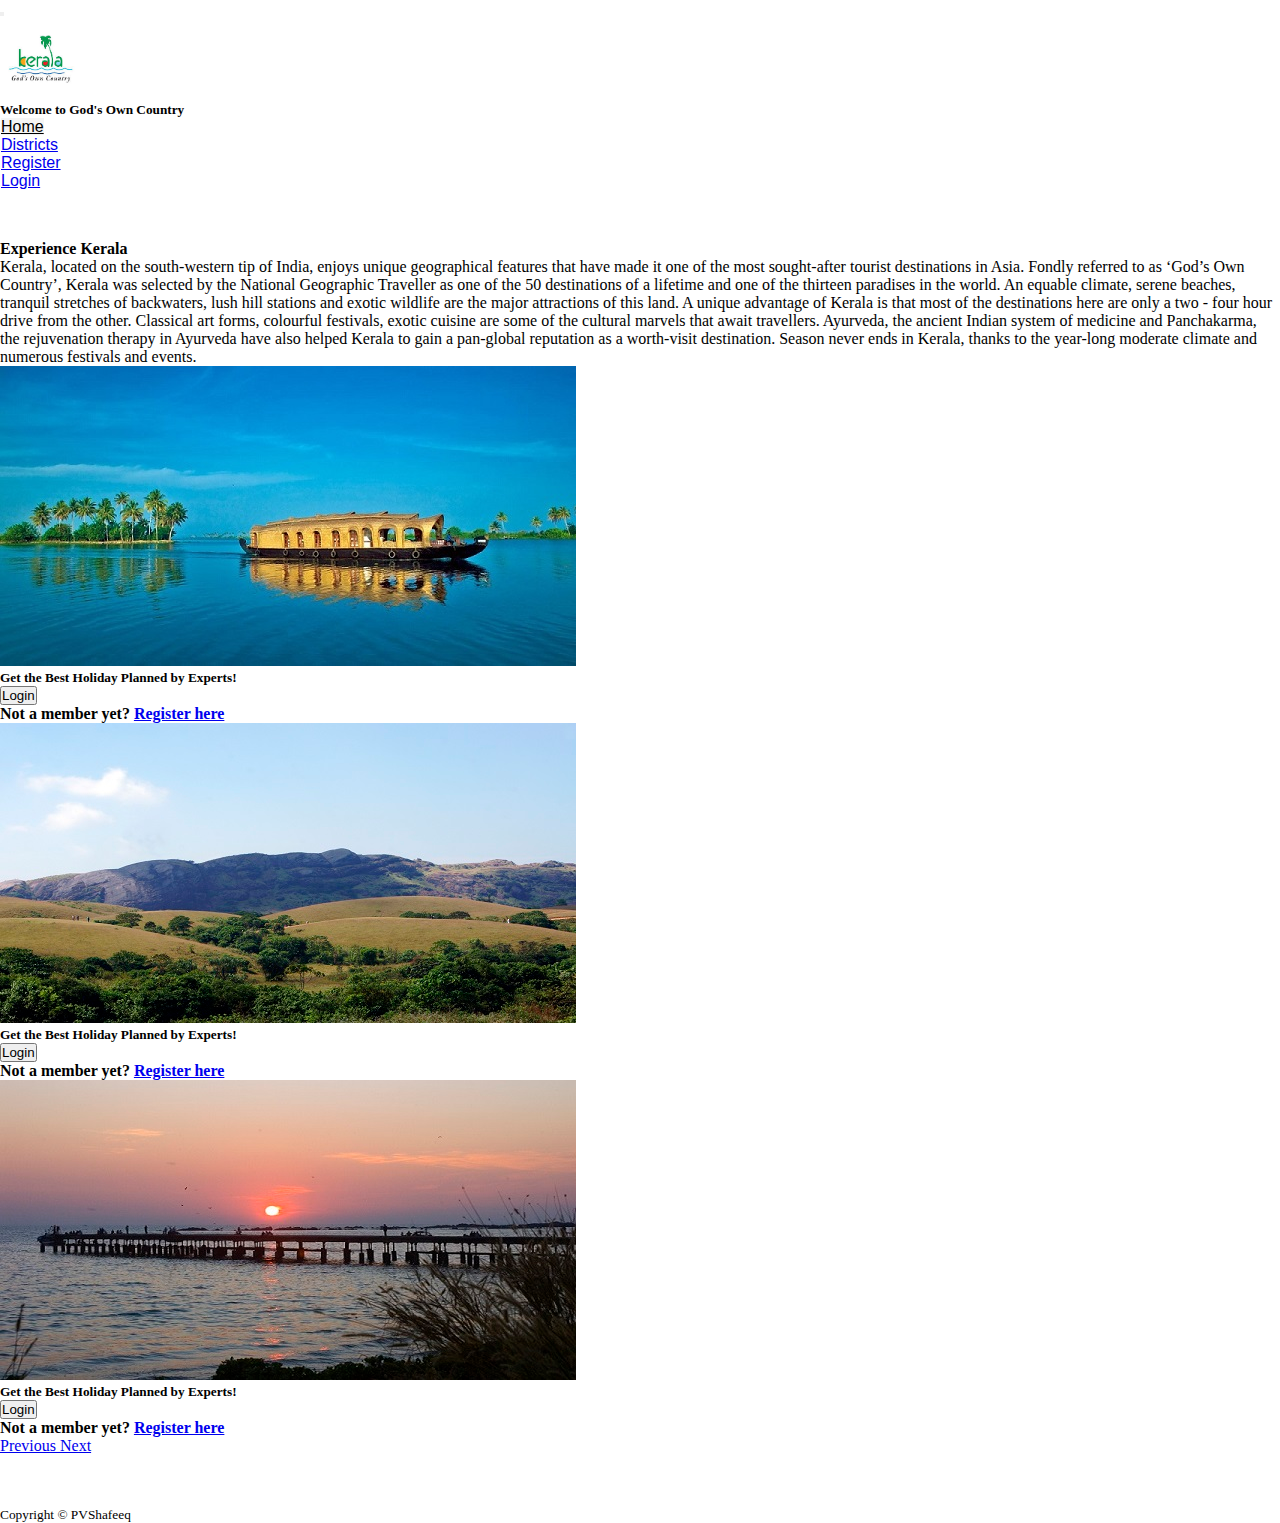
<file: index.html>
<!DOCTYPE html>
<html lang="en">

<head>
  <meta charset="UTF-8">
  <meta name="viewport" content="width=device-width, initial-scale=1.0">
  <title>Home - Kerala Tourism</title>
  <link rel="stylesheet" href="./css/style.css">

  <link rel="stylesheet" href="https://cdn.jsdelivr.net/npm/bootstrap@4.5.3/dist/css/bootstrap.min.css"
    integrity="sha384-TX8t27EcRE3e/ihU7zmQxVncDAy5uIKz4rEkgIXeMed4M0jlfIDPvg6uqKI2xXr2" crossorigin="anonymous">

  <script src="https://code.jquery.com/jquery-3.5.1.slim.min.js"
    integrity="sha384-DfXdz2htPH0lsSSs5nCTpuj/zy4C+OGpamoFVy38MVBnE+IbbVYUew+OrCXaRkfj"
    crossorigin="anonymous"></script>
  <script src="https://cdn.jsdelivr.net/npm/popper.js@1.16.1/dist/umd/popper.min.js"
    integrity="sha384-9/reFTGAW83EW2RDu2S0VKaIzap3H66lZH81PoYlFhbGU+6BZp6G7niu735Sk7lN"
    crossorigin="anonymous"></script>
  <script src="https://cdn.jsdelivr.net/npm/bootstrap@4.5.3/dist/js/bootstrap.min.js"
    integrity="sha384-w1Q4orYjBQndcko6MimVbzY0tgp4pWB4lZ7lr30WKz0vr/aWKhXdBNmNb5D92v7s"
    crossorigin="anonymous"></script>
  <script src="https://cdn.jsdelivr.net/npm/bootstrap@4.5.3/dist/js/bootstrap.bundle.min.js"
    integrity="sha384-ho+j7jyWK8fNQe+A12Hb8AhRq26LrZ/JpcUGGOn+Y7RsweNrtN/tE3MoK7ZeZDyx"
    crossorigin="anonymous"></script>
</head>

<body>
  <!-- Header Starts -->
  <nav class="navbar navbar-expand-lg navbar-light bg-secondary">
    <button class="navbar-toggler" type="button" data-toggle="collapse" data-target="#navbarTogglerDemo01"
      aria-controls="navbarTogglerDemo01" aria-expanded="false" aria-label="Toggle navigation">
      <span class="navbar-toggler-icon"></span>
    </button>
    <div class="collapse navbar-collapse" id="navbarTogglerDemo01">
      <img class="ms-100" id="logo" src="./img/kerala-logo.jpeg" alt="ICTAK">
      <h5 class="text-white ml-3">Welcome to God's Own Country</h5>
      <ul class="navbar-nav mr-auto mt-2 mt-lg-0">

      </ul>
      <ul class="navbar-nav ms-auto mb-2 mb-lg-0">
        <li class="nav-item active">
          <a class="nav-link nav-item-active" href="index.html">Home</a>
        </li>

        <li class="nav-item active">
          <a class="nav-link text-white" href="districts.html">Districts</a>
        </li>

        <li class="nav-item active">
          <a class="nav-link text-white" href="register.html">Register</a>
        </li>

        <li class="nav-item active">
          <a class="nav-link text-white" href="login.html">Login</a>
        </li>

      </ul>
    </div>
  </nav>
  <!-- Header Ends -->

  <!-- Container Starts -->
  <div class="container">
    <div class="row">
      <div class="col-sm-12 col-md-12 col-lg-12 col-xl-12">
        <b>
          <div class="p-3 mb-2 bg-secondary text-white">Experience Kerala</div>
        </b>
        <p class="text-justify">
          Kerala, located on the south-western tip of India, enjoys unique geographical features that have made it one
          of the most sought-after tourist destinations in Asia. Fondly referred to as ‘God’s Own Country’, Kerala was
          selected by the National Geographic Traveller as one of the 50 destinations of a lifetime and one of the
          thirteen paradises in the world.

          An equable climate, serene beaches, tranquil stretches of backwaters, lush hill stations and exotic wildlife
          are the major attractions of this land. A unique advantage of Kerala is that most of the destinations here are
          only a two - four hour drive from the other.

          Classical art forms, colourful festivals, exotic cuisine are some of the cultural marvels that await
          travellers. Ayurveda, the ancient Indian system of medicine and Panchakarma, the rejuvenation therapy in
          Ayurveda have also helped Kerala to gain a pan-global reputation as a worth-visit destination.

          Season never ends in Kerala, thanks to the year-long moderate climate and numerous festivals and events.
        </p>

        <!-- Slide Starts -->
        <div class="row">
          <div class="col-sm-12 col-md-12 col-lg-12 col-xl-12">
            <div id="carouselExampleControls" class="carousel slide" data-ride="carousel">
              <div class="carousel-inner">
                <div class="carousel-item active">
                  <img src="img/slide/slide1.jpg" class="d-block w-100" alt="...">
                  <div class="carousel-caption d-none d-md-block">
                    <h5>Get the Best Holiday Planned by Experts!</h5>
                    <a href="login.html"><button class="btn btn-secondary" type="submit">Login</button></a>
                    <p class="text-white"><b>Not a member yet? <a id="formlink" href="register.html"
                          class="text-white">Register here</a></b></p>
                  </div>

                </div>
                <div class="carousel-item">
                  <img src="img/slide/slide2.jpg" class="d-block w-100" alt="...">
                  <div class="carousel-caption d-none d-md-block">
                    <h5>Get the Best Holiday Planned by Experts!</h5>
                    <a href="login.html"><button class="btn btn-secondary" type="submit">Login</button></a>
                    <p class="text-white"><b>Not a member yet? <a id="formlink" href="register.html"
                          class="text-white">Register here</a></b></p>
                  </div>
                </div>
                <div class="carousel-item">
                  <img src="img/slide/slide3.jpg" class="d-block w-100" alt="...">
                  <div class="carousel-caption d-none d-md-block">
                    <h5>Get the Best Holiday Planned by Experts!</h5>
                    <a href="login.html"><button class="btn btn-secondary" type="submit">Login</button></a>
                    <p class="text-white"><b>Not a member yet? <a id="formlink" href="register.html"
                          class="text-white">Register here</a></b></p>
                  </div>
                </div>
              </div>
              <a class="carousel-control-prev" href="#carouselExampleControls" role="button" data-slide="prev">
                <span class="carousel-control-prev-icon" aria-hidden="true"></span>
                <span class="sr-only">Previous</span>
              </a>
              <a class="carousel-control-next" href="#carouselExampleControls" role="button" data-slide="next">
                <span class="carousel-control-next-icon" aria-hidden="true"></span>
                <span class="sr-only">Next</span>
              </a>
            </div>
          </div>
        </div>
        <!-- Slide Ends -->
      </div>
    </div>
  </div>

  <!-- Footer Start -->
  <footer class="bg-secondary text-white">
    <div class="container text-center text-white">
      <small>Copyright &copy; PVShafeeq</small>
    </div>
  </footer>
  <!-- Footer End -->

</body>

</html>
</file>
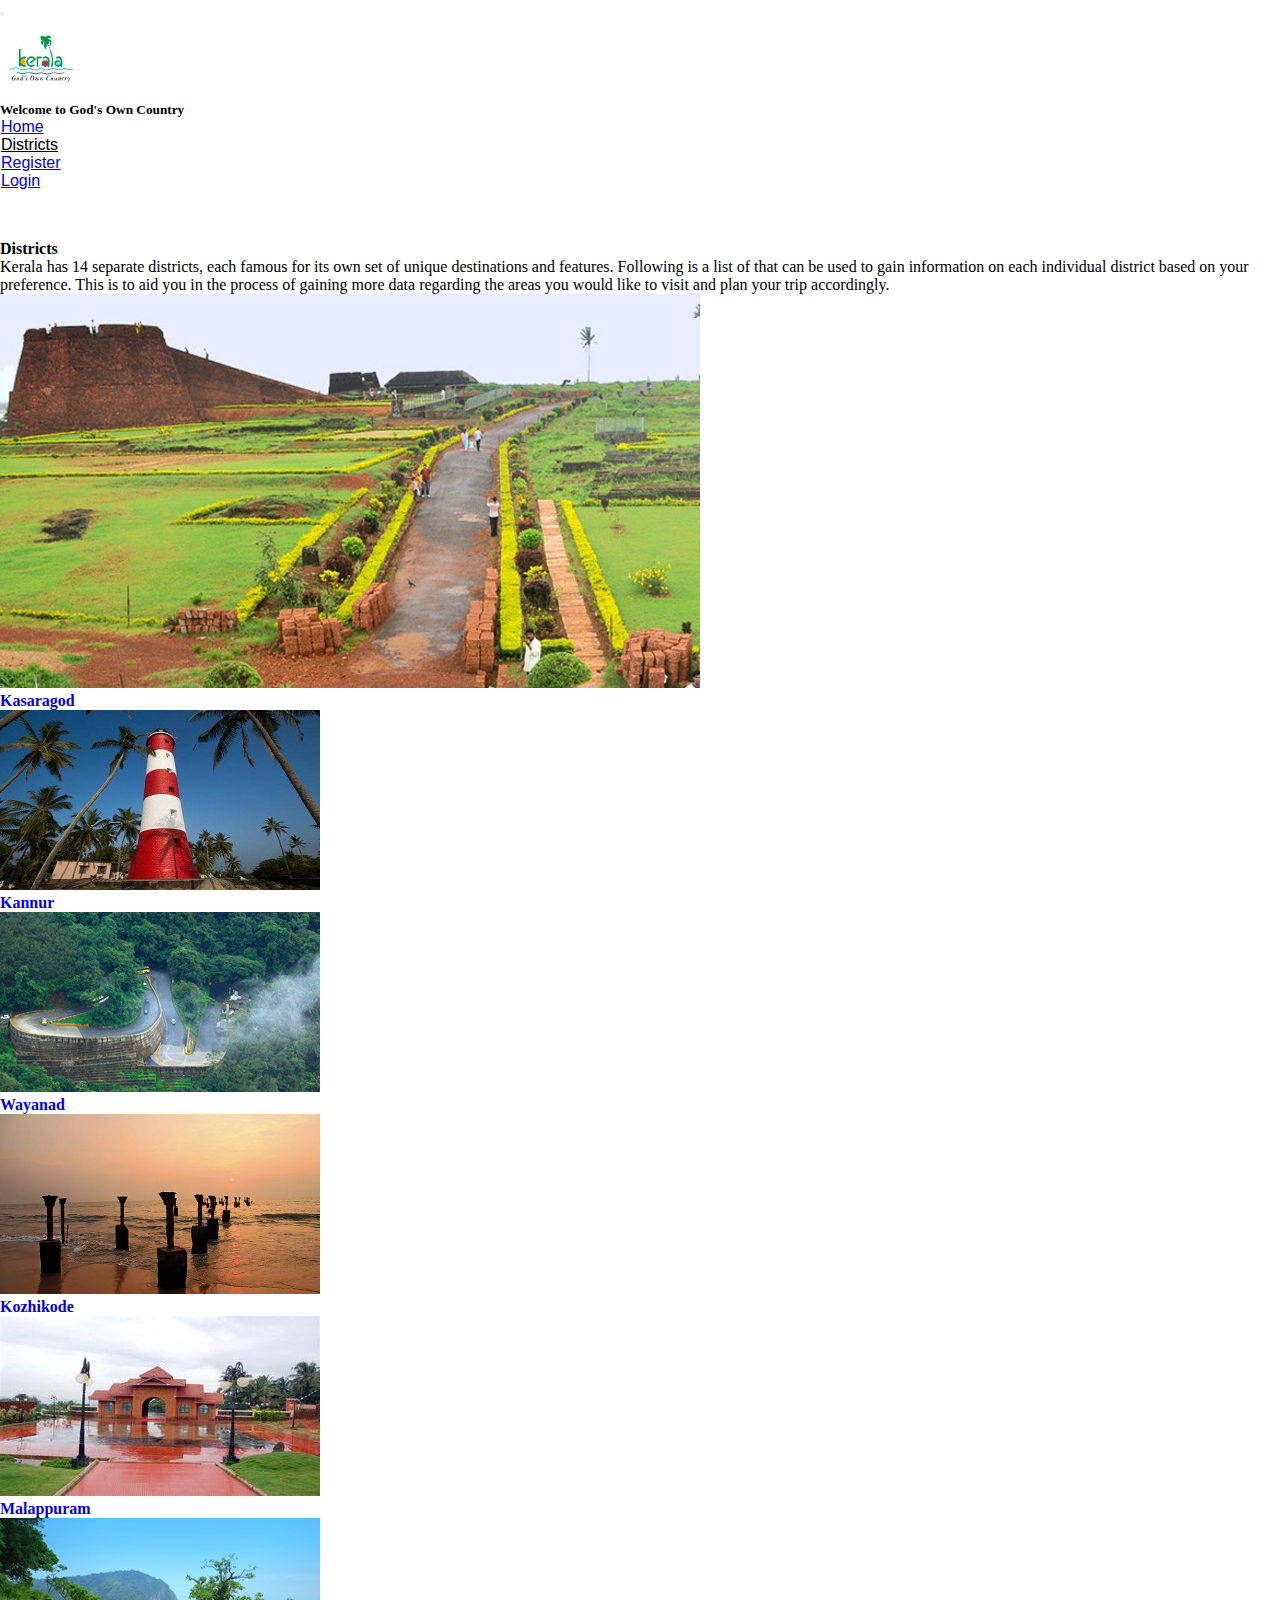
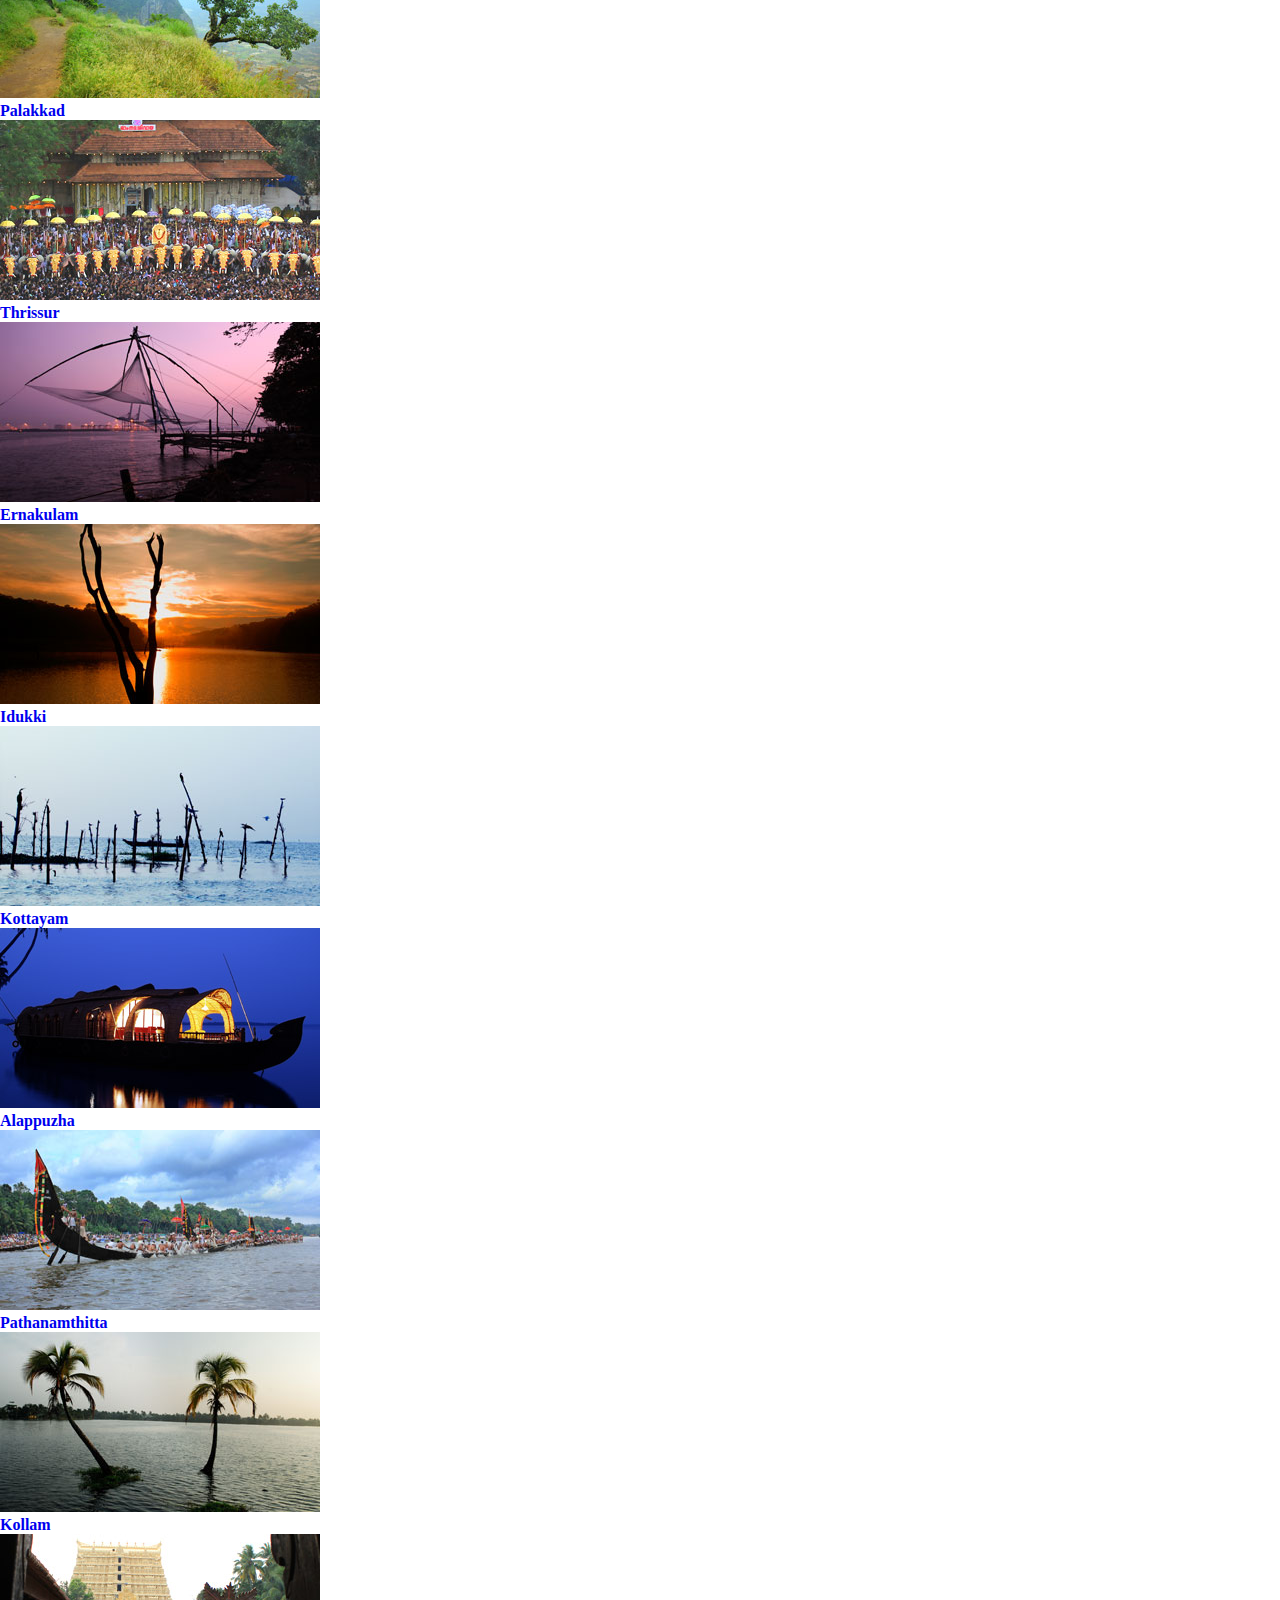
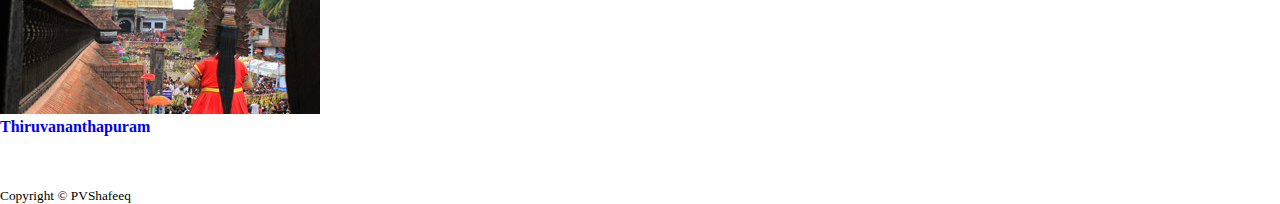
<file: districts.html>
<!DOCTYPE html>
<html lang="en">

<head>
  <meta charset="UTF-8">
  <meta name="viewport" content="width=device-width, initial-scale=1.0">
  <title>Districts - Kerala Tourism</title>
  <link rel="stylesheet" href="./css/style.css">

  <link rel="stylesheet" href="https://cdn.jsdelivr.net/npm/bootstrap@4.5.3/dist/css/bootstrap.min.css"
    integrity="sha384-TX8t27EcRE3e/ihU7zmQxVncDAy5uIKz4rEkgIXeMed4M0jlfIDPvg6uqKI2xXr2" crossorigin="anonymous">

  <script src="https://code.jquery.com/jquery-3.5.1.slim.min.js"
    integrity="sha384-DfXdz2htPH0lsSSs5nCTpuj/zy4C+OGpamoFVy38MVBnE+IbbVYUew+OrCXaRkfj"
    crossorigin="anonymous"></script>
  <script src="https://cdn.jsdelivr.net/npm/popper.js@1.16.1/dist/umd/popper.min.js"
    integrity="sha384-9/reFTGAW83EW2RDu2S0VKaIzap3H66lZH81PoYlFhbGU+6BZp6G7niu735Sk7lN"
    crossorigin="anonymous"></script>
  <script src="https://cdn.jsdelivr.net/npm/bootstrap@4.5.3/dist/js/bootstrap.min.js"
    integrity="sha384-w1Q4orYjBQndcko6MimVbzY0tgp4pWB4lZ7lr30WKz0vr/aWKhXdBNmNb5D92v7s"
    crossorigin="anonymous"></script>
  <script src="https://cdn.jsdelivr.net/npm/bootstrap@4.5.3/dist/js/bootstrap.bundle.min.js"
    integrity="sha384-ho+j7jyWK8fNQe+A12Hb8AhRq26LrZ/JpcUGGOn+Y7RsweNrtN/tE3MoK7ZeZDyx"
    crossorigin="anonymous"></script>
</head>

<body>
  <!-- Header Starts -->
  <nav class="navbar navbar-expand-lg navbar-light bg-secondary">
    <button class="navbar-toggler" type="button" data-toggle="collapse" data-target="#navbarTogglerDemo01"
      aria-controls="navbarTogglerDemo01" aria-expanded="false" aria-label="Toggle navigation">
      <span class="navbar-toggler-icon"></span>
    </button>
    <div class="collapse navbar-collapse" id="navbarTogglerDemo01">
      <img id="logo" src="./img/kerala-logo.jpeg" alt="ICTAK">
      <h5 class="text-white ml-3">Welcome to God's Own Country</h5>
      <ul class="navbar-nav mr-auto mt-2 mt-lg-0">

      </ul>
      <ul class="navbar-nav ms-auto mb-2 mb-lg-0">
        <li class="nav-item active">
          <a class="nav-link text-white" href="index.html">Home</a>
        </li>

        <li class="nav-item active">
          <a class="nav-link nav-item-active" href="districts.html">Districts</a>
        </li>

        <li class="nav-item active">
          <a class="nav-link text-white" href="register.html">Register</a>
        </li>

        <li class="nav-item active">
          <a class="nav-link text-white" href="login.html">Login</a>
        </li>

      </ul>
    </div>
  </nav>
  <!-- Header Ends -->

  <!-- Container Starts -->
  <div class="container">
    <div class="row">
      <div class="col-sm-12 col-md-12 col-lg-12 col-xl-12">
        <b>
          <div class="p-3 mb-2 bg-secondary text-white">Districts</div>
        </b>
        <p class="text-justify">
          Kerala has 14 separate districts, each famous for its own set of unique destinations and features. Following
          is a list of that can be used to gain information on each individual district based on your preference. This
          is to aid you in the process of gaining more data regarding the areas you would like to visit and plan your
          trip accordingly.
        </p>


        <!-- district row1 start -->
        <div class="row row-cols-1 row-cols-md-4 g-4">
          <div class="col">
            <div class="card h-100">
              <a href="kasaragod.html"><img src="./img/dt/kasrgod.jpg" class="card-img-top" alt="Kasaragod"></a>
              <div class="card-footer text-center">
                <b> <a href="kasaragod.html">Kasaragod</a></b>
              </div>
            </div>
          </div>

          <div class="col">
            <div class="card h-100">
              <a href="kannur.html"><img src="./img/dt/knr.jpg" class="card-img-top" alt="Kannur"></a>
              <div class="card-footer text-center">
                <b> <a href="kannur.html">Kannur</a></b>
              </div>
            </div>
          </div>

          <div class="col">
            <div class="card h-100">
              <a href="wayanad.html"><img src="./img/dt/wynd.jpg" class="card-img-top" alt="Wayanad"></a>
              <div class="card-footer text-center">
                <b> <a href="wayanad.html">Wayanad</a></b>
              </div>
            </div>
          </div>

          <div class="col">
            <div class="card h-100">
              <a href="kozhikode.html"><img src="./img/dt/kzhkd.png" class="card-img-top" alt="Kozhikode"></a>
              <div class="card-footer text-center">
                <b> <a href="kozhikode.html">Kozhikode</a></b>
              </div>
            </div>
          </div>
        </div>
        <!-- district row1 ends -->

        <!-- district row2 start -->
        <div class="row row-cols-1 row-cols-md-4 g-4 mt-4">
          <div class="col">
            <div class="card h-100">
              <a href="malappuram.html"><img src="./img/dt/mlp.jpg" class="card-img-top" alt="Malappuram"></a>
              <div class="card-footer text-center">
                <b> <a href="malappuram.html">Malappuram</a></b>
              </div>
            </div>
          </div>

          <div class="col">
            <div class="card h-100">
              <a href="#"><img src="./img/dt/plkd.jpg" class="card-img-top" alt="Palakkad"></a>
              <div class="card-footer text-center">
                <b> <a href="#">Palakkad</a></b>
              </div>
            </div>
          </div>

          <div class="col">
            <div class="card h-100">
              <a href="#"><img src="./img/dt/tsr.jpg" class="card-img-top" alt="Thrissur"></a>
              <div class="card-footer text-center">
                <b> <a href="#">Thrissur</a></b>
              </div>
            </div>
          </div>

          <div class="col">
            <div class="card h-100">
              <a href="#"><img src="./img/dt/ernklm.jpg" class="card-img-top" alt="Ernakulam"></a>
              <div class="card-footer text-center">
                <b> <a href="#">Ernakulam</a></b>
              </div>
            </div>
          </div>
        </div>
        <!-- district row2 ends -->

        <!-- district row3 start -->
        <div class="row row-cols-1 row-cols-md-4 g-4 mt-4">
          <div class="col">
            <div class="card h-100">
              <a href="#"><img src="./img/dt/idukki.jpg" class="card-img-top" alt="Idukki"></a>
              <div class="card-footer text-center">
                <b> <a href="#">Idukki</a></b>
              </div>
            </div>
          </div>

          <div class="col">
            <div class="card h-100">
              <a href="#"><img src="./img/dt/kottym.jpg" class="card-img-top" alt="Kottayam"></a>
              <div class="card-footer text-center">
                <b> <a href="#">Kottayam</a></b>
              </div>
            </div>
          </div>

          <div class="col">
            <div class="card h-100">
              <a href="#"><img src="./img/dt/aleppy.jpg" class="card-img-top" alt="Alappuzha"></a>
              <div class="card-footer text-center">
                <b> <a href="#">Alappuzha</a></b>
              </div>
            </div>
          </div>

          <div class="col">
            <div class="card h-100">
              <a href="#"><img src="./img/dt/pathanam.jpg" class="card-img-top" alt="Pathanamthitta"></a>
              <div class="card-footer text-center">
                <b> <a href="#">Pathanamthitta</a></b>
              </div>
            </div>
          </div>
        </div>
        <!-- district row3 ends -->

        <!-- district row4 start -->
        <div class="row row-cols-1 row-cols-md-4 g-4 mt-4">
          <div class="col col-md-3">
            <div class="card h-100">
              <a href="#"><img src="./img/dt/kollam.jpg" class="card-img-top" alt="Kollam"></a>
              <div class="card-footer text-center">
                <b> <a href="#">Kollam</a></b>
              </div>
            </div>
          </div>

          <div class="col col-md-3">
            <div class="card h-100">
              <a href="#"><img src="./img/dt/tvm.jpg" class="card-img-top" alt="Thiruvananthapuram"></a>
              <div class="card-footer text-center">
                <b> <a href="#">Thiruvananthapuram</a></b>
              </div>
            </div>
          </div>

        </div>
      </div>
      <!-- district row4 ends -->
    </div>
  </div>
  <!-- Container Ends -->

  <!-- Footer Start -->
  <footer class="bg-secondary text-white">
    <div class="container text-center text-white">
      <small>Copyright &copy; PVShafeeq</small>
    </div>
  </footer>
  <!-- Footer End -->


</body>

</html>
</file>
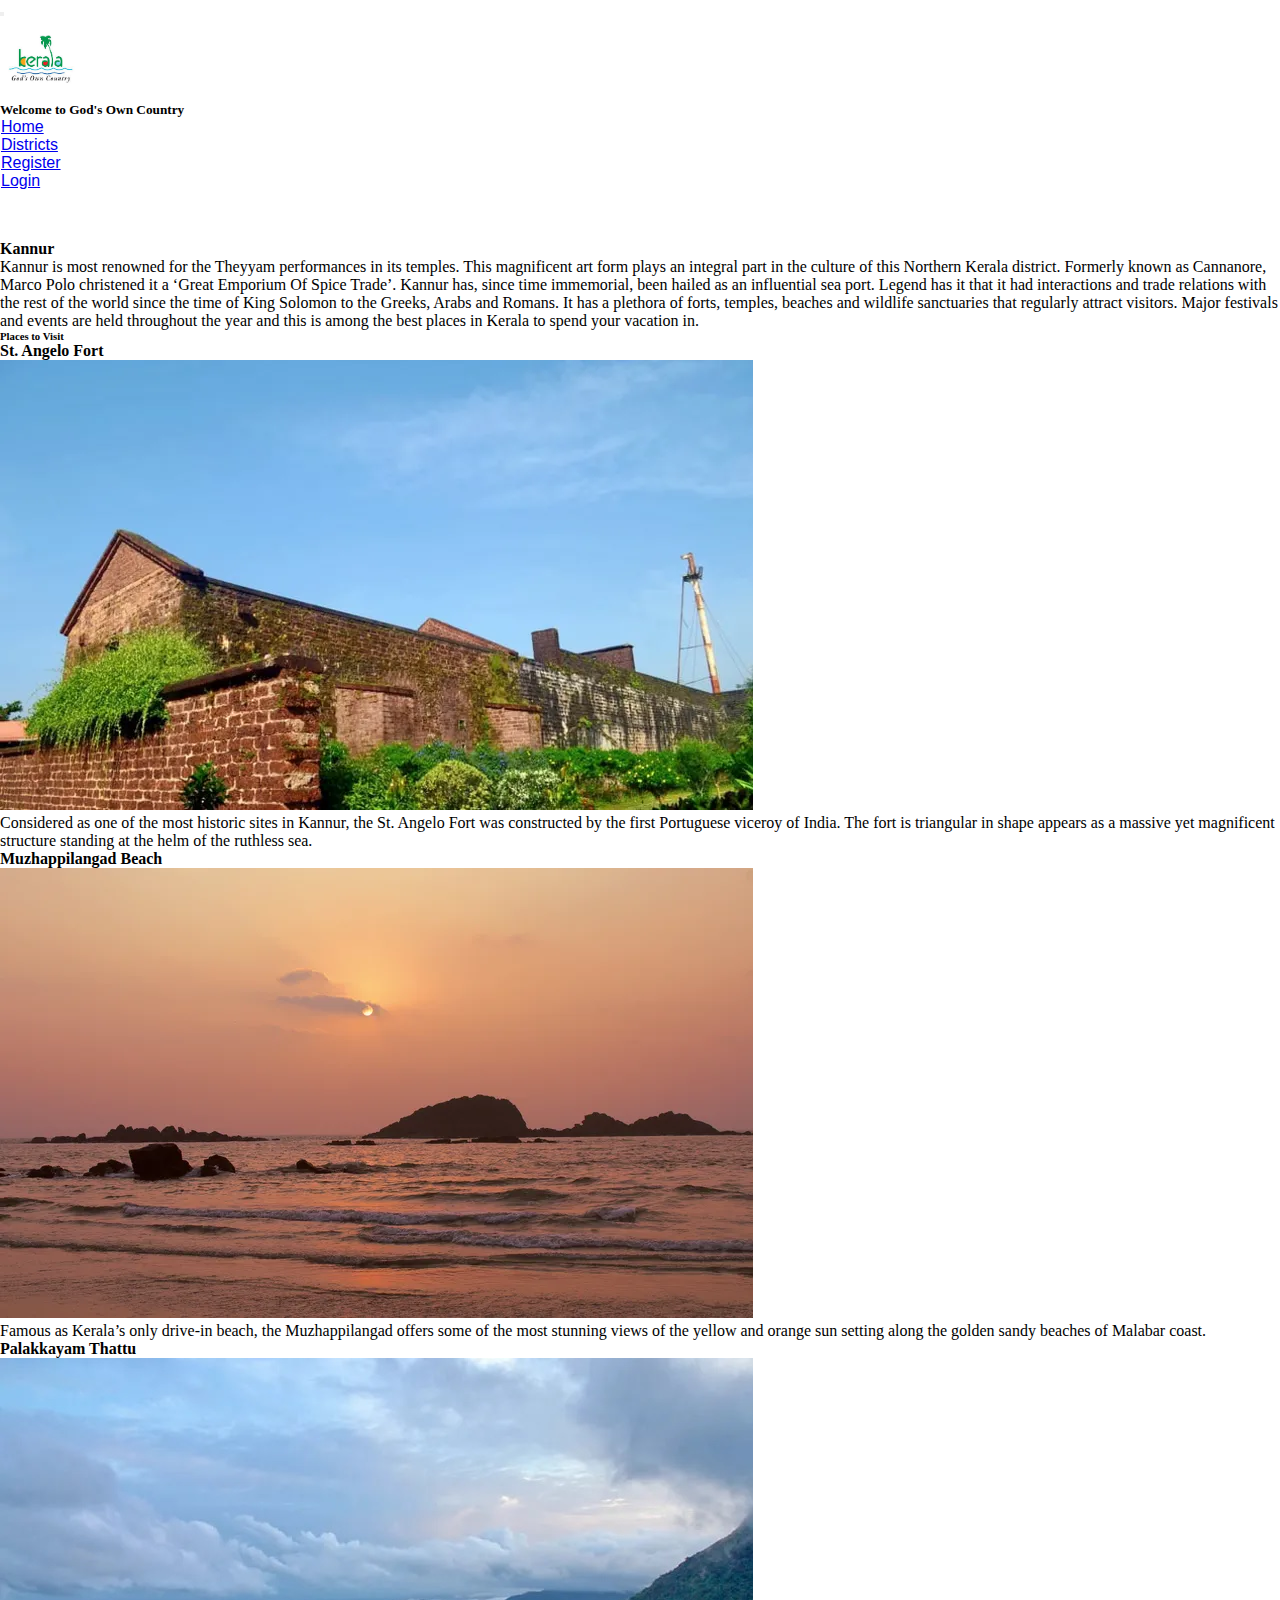
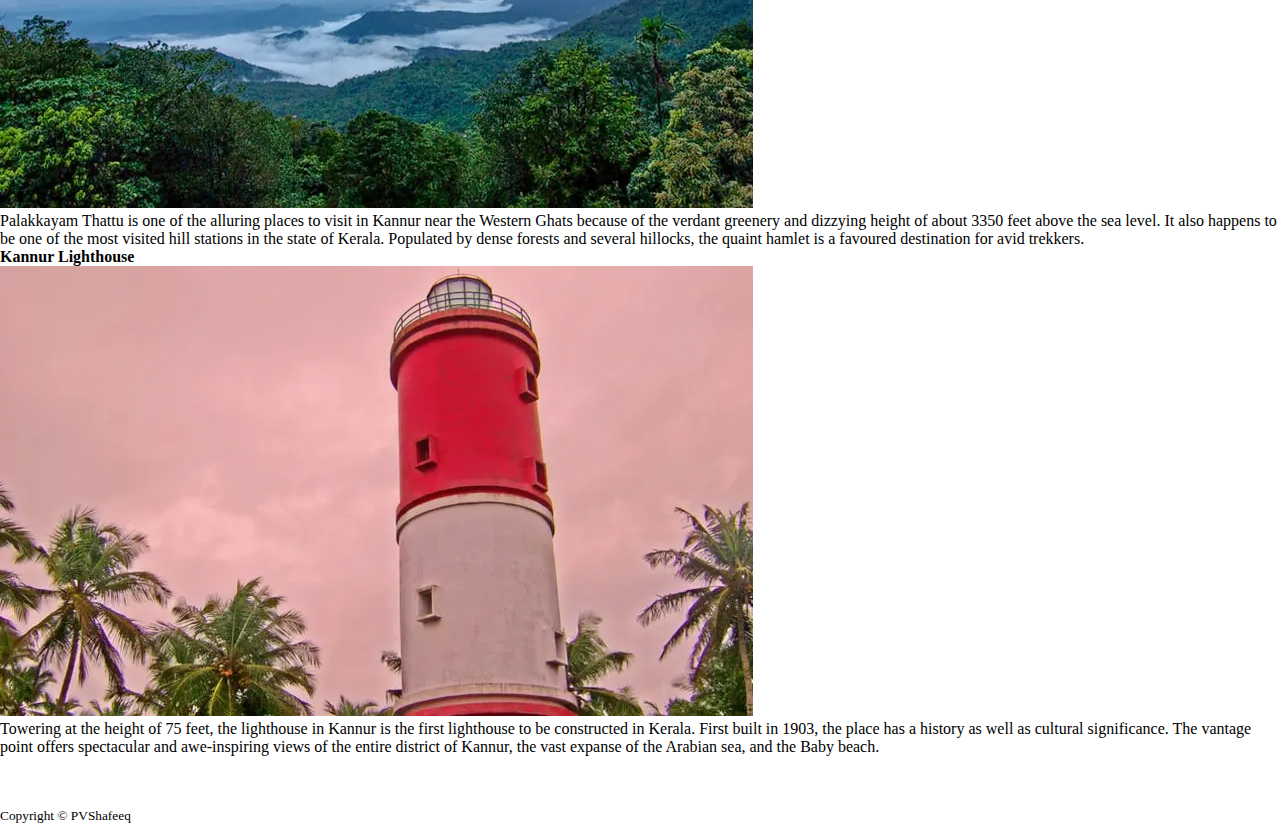
<file: kannur.html>
<!DOCTYPE html>
<html lang="en">

<head>
  <meta charset="UTF-8">
  <meta http-equiv="X-UA-Compatible" content="IE=edge">
  <meta name="viewport" content="width=device-width, initial-scale=1.0">
  <title>Kannur - - Kerala Tourism</title>
  <link rel="stylesheet" href="./css/style.css">

  <link rel="stylesheet" href="https://cdn.jsdelivr.net/npm/bootstrap@4.5.3/dist/css/bootstrap.min.css"
    integrity="sha384-TX8t27EcRE3e/ihU7zmQxVncDAy5uIKz4rEkgIXeMed4M0jlfIDPvg6uqKI2xXr2" crossorigin="anonymous">

  <script src="https://code.jquery.com/jquery-3.5.1.slim.min.js"
    integrity="sha384-DfXdz2htPH0lsSSs5nCTpuj/zy4C+OGpamoFVy38MVBnE+IbbVYUew+OrCXaRkfj"
    crossorigin="anonymous"></script>
  <script src="https://cdn.jsdelivr.net/npm/popper.js@1.16.1/dist/umd/popper.min.js"
    integrity="sha384-9/reFTGAW83EW2RDu2S0VKaIzap3H66lZH81PoYlFhbGU+6BZp6G7niu735Sk7lN"
    crossorigin="anonymous"></script>
  <script src="https://cdn.jsdelivr.net/npm/bootstrap@4.5.3/dist/js/bootstrap.min.js"
    integrity="sha384-w1Q4orYjBQndcko6MimVbzY0tgp4pWB4lZ7lr30WKz0vr/aWKhXdBNmNb5D92v7s"
    crossorigin="anonymous"></script>
  <script src="https://cdn.jsdelivr.net/npm/bootstrap@4.5.3/dist/js/bootstrap.bundle.min.js"
    integrity="sha384-ho+j7jyWK8fNQe+A12Hb8AhRq26LrZ/JpcUGGOn+Y7RsweNrtN/tE3MoK7ZeZDyx"
    crossorigin="anonymous"></script>
</head>

<body>
  <!-- Header Starts -->
  <nav class="navbar navbar-expand-lg navbar-light bg-secondary">
    <button class="navbar-toggler" type="button" data-toggle="collapse" data-target="#navbarTogglerDemo01"
      aria-controls="navbarTogglerDemo01" aria-expanded="false" aria-label="Toggle navigation">
      <span class="navbar-toggler-icon"></span>
    </button>
    <div class="collapse navbar-collapse" id="navbarTogglerDemo01">
      <img id="logo" src="./img/kerala-logo.jpeg" alt="ICTAK">
      <h5 class="text-white ml-3">Welcome to God's Own Country</h5>
      <ul class="navbar-nav mr-auto mt-2 mt-lg-0">

      </ul>
      <ul class="navbar-nav ms-auto mb-2 mb-lg-0">
        <li class="nav-item active">
          <a class="nav-link text-white" href="index.html">Home</a>
        </li>

        <li class="nav-item active">
          <a class="nav-link text-white" href="districts.html">Districts</a>
        </li>

        <li class="nav-item active">
          <a class="nav-link text-white" href="register.html">Register</a>
        </li>

        <li class="nav-item active">
          <a class="nav-link text-white" href="login.html">Login</a>
        </li>

      </ul>
    </div>
  </nav>
  <!-- Header Ends -->

  <!-- Container Starts -->
  <div class="container">
    <div class="row">
      <div class="col-sm-1 col-md-12 col-lg-12 col-xl-12">
        <b>
          <div class="p-3 mb-2 bg-secondary text-white">Kannur</div>
        </b>
        <p class="text-justify">
          Kannur is most renowned for the Theyyam performances in its temples. This magnificent art form plays an
          integral part in the culture of this Northern Kerala district. Formerly known as Cannanore, Marco Polo
          christened it a ‘Great Emporium Of Spice Trade’. Kannur has, since time immemorial, been hailed as an
          influential sea port. Legend has it that it had interactions and trade relations with the rest of the world
          since the time of King Solomon to the Greeks, Arabs and Romans. It has a plethora of forts, temples, beaches
          and wildlife sanctuaries that regularly attract visitors. Major festivals and events are held throughout the
          year and this is among the best places in Kerala to spend your vacation in.
        </p>
        <h6>Places to Visit</h6>

        <!-- places row1 start -->
        <div class="row row-cols-1 row-cols-md-2 g-4 mt-2">
          <div class="col">
            <div class="card h-100">
              <div class="card-header"><b>St. Angelo Fort</b></div>
              <img src="./img/kannur/1stangelo.png" class="card-img-top" alt="St. Angelo Fort">
              <div class="card-body">
                <p class="card-text text-justify">
                  Considered as one of the most historic sites in Kannur, the St. Angelo Fort was constructed by the
                  first Portuguese viceroy of India. The fort is triangular in shape appears as a massive yet
                  magnificent structure standing at the helm of the ruthless sea.
                </p>
              </div>
            </div>
          </div>

          <div class="col">
            <div class="card h-100">
              <div class="card-header"><b>Muzhappilangad Beach</b></div>
              <img src="./img/kannur/2Muzhappilangad.png" class="card-img-top" alt="Muzhappilangad Beach">
              <div class="card-body">
                <p class="card-text text-justify">
                  Famous as Kerala’s only drive-in beach, the Muzhappilangad offers some of the most stunning views of
                  the yellow and orange sun setting along the golden sandy beaches of Malabar coast.
                </p>
              </div>
            </div>
          </div>
        </div>
        <!-- places row1 ends -->

        <!-- places row2 starts -->
        <div class="row row-cols-1 row-cols-md-2 g-4 mt-4">
          <div class="col">
            <div class="card h-100">
              <div class="card-header"><b>Palakkayam Thattu</b></div>
              <img src="./img/kannur/3Palakkayam.jpg" class="card-img-top" alt="Palakkayam Thattu">
              <div class="card-body">
                <p class="card-text text-justify">
                  Palakkayam Thattu is one of the alluring places to visit in Kannur near the Western Ghats because of
                  the verdant greenery and dizzying height of about 3350 feet above the sea level. It also happens to be
                  one of the most visited hill stations in the state of Kerala. Populated by dense forests and several
                  hillocks, the quaint hamlet is a favoured destination for avid trekkers.
                </p>
              </div>
            </div>
          </div>

          <div class="col">
            <div class="card h-100">
              <div class="card-header"><b>Kannur Lighthouse</b></div>
              <img src="./img/kannur/4lighthouse.png" class="card-img-top" alt="Kannur Lighthouse">
              <div class="card-body">
                <p class="card-text text-justify">
                  Towering at the height of 75 feet, the lighthouse in Kannur is the first lighthouse to be constructed
                  in Kerala. First built in 1903, the place has a history as well as cultural significance. The vantage
                  point offers spectacular and awe-inspiring views of the entire district of Kannur, the vast expanse of
                  the Arabian sea, and the Baby beach.
                </p>
              </div>
            </div>
          </div>
        </div>
        <!-- places row2 ends -->
      </div>
    </div>


  </div>
  <!-- Container Ends -->

  <!-- Footer Start -->
  <footer class="bg-secondary text-white">
    <div class="container text-center text-white">
      <small>Copyright &copy; PVShafeeq</small>
    </div>
  </footer>
  <!-- Footer End -->


</body>

</html>
</file>
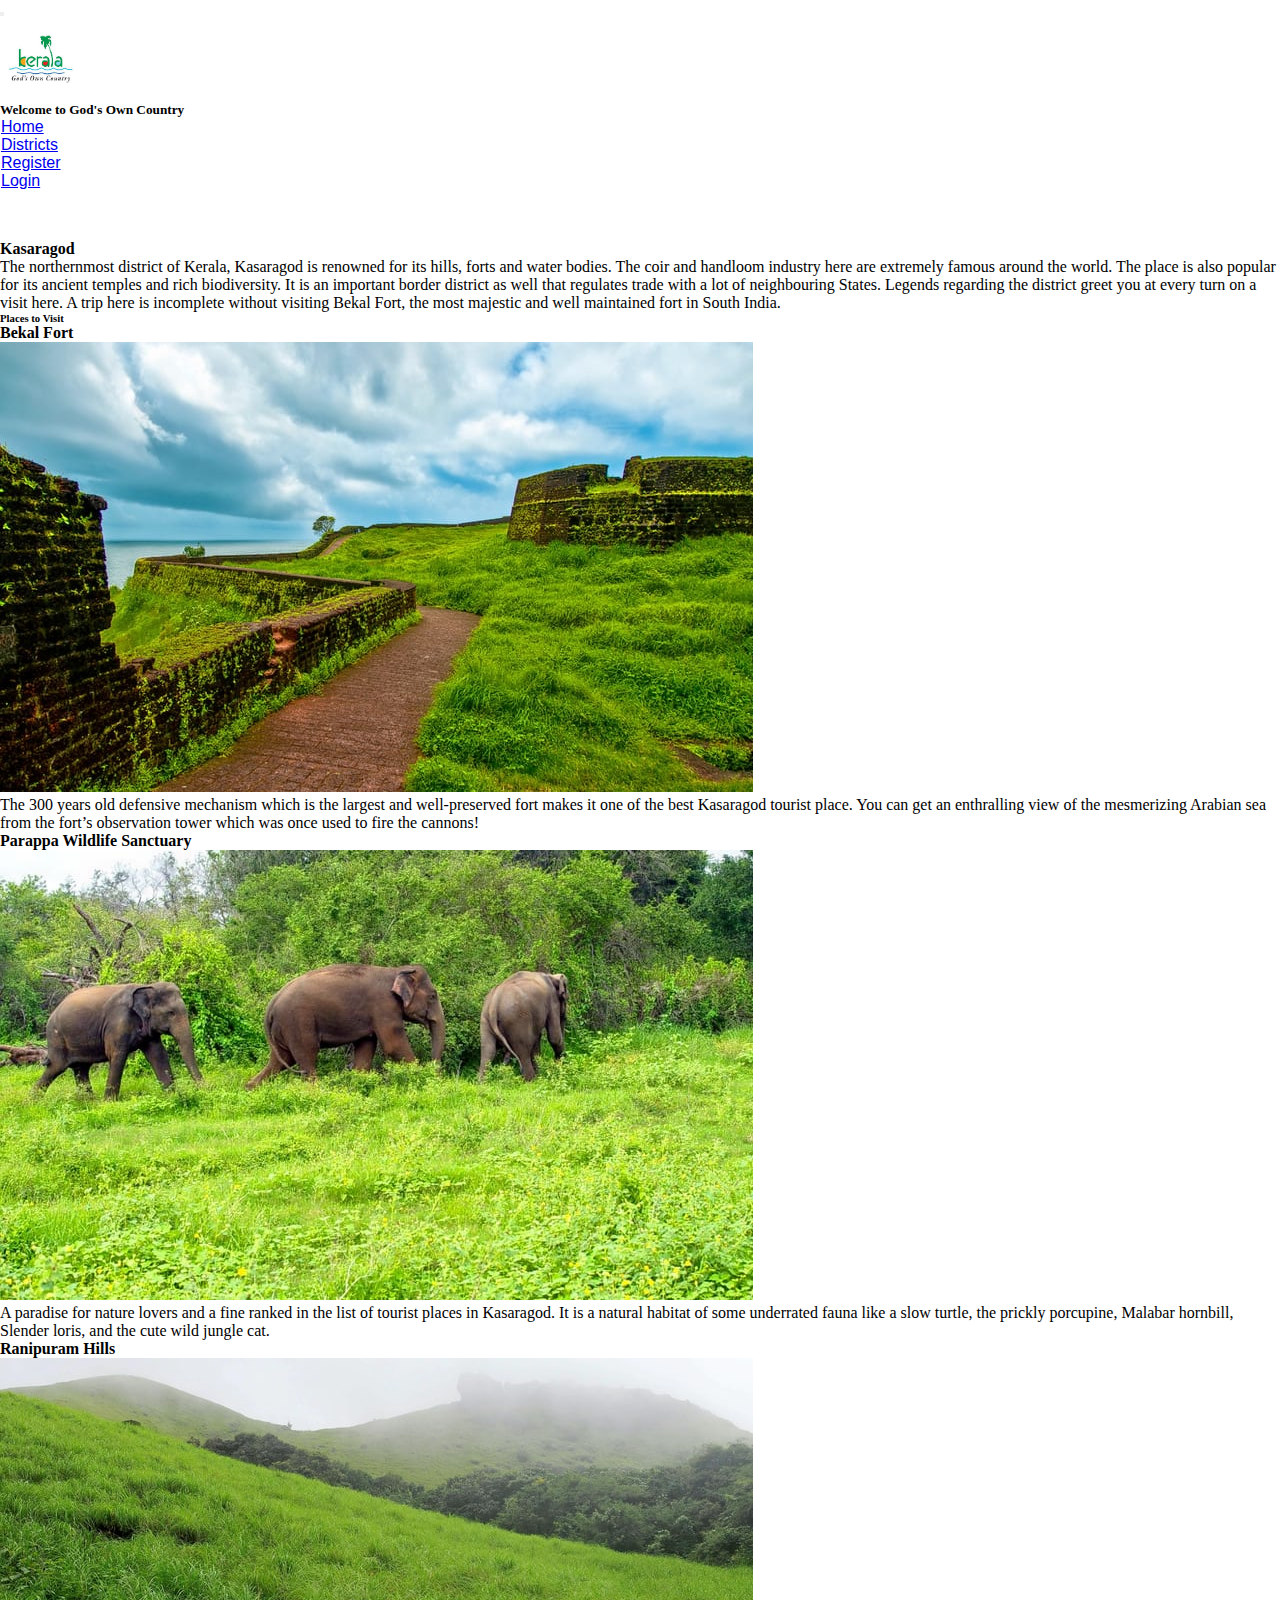
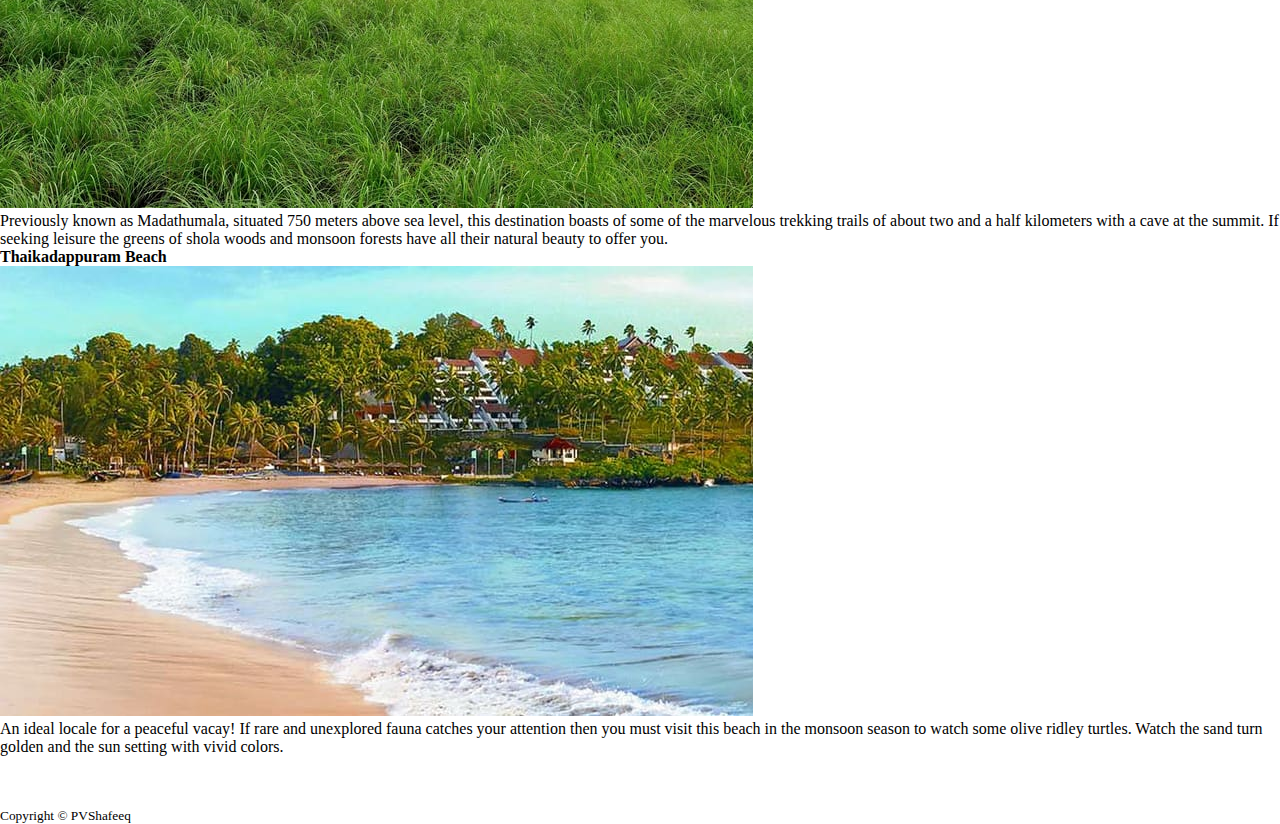
<file: kasaragod.html>
<!DOCTYPE html>
<html lang="en">

<head>
  <meta charset="UTF-8">
  <meta http-equiv="X-UA-Compatible" content="IE=edge">
  <meta name="viewport" content="width=device-width, initial-scale=1.0">
  <title>Kasaragod - - Kerala Tourism</title>
  <link rel="stylesheet" href="./css/style.css">

  <link rel="stylesheet" href="https://cdn.jsdelivr.net/npm/bootstrap@4.5.3/dist/css/bootstrap.min.css"
    integrity="sha384-TX8t27EcRE3e/ihU7zmQxVncDAy5uIKz4rEkgIXeMed4M0jlfIDPvg6uqKI2xXr2" crossorigin="anonymous">

  <script src="https://code.jquery.com/jquery-3.5.1.slim.min.js"
    integrity="sha384-DfXdz2htPH0lsSSs5nCTpuj/zy4C+OGpamoFVy38MVBnE+IbbVYUew+OrCXaRkfj"
    crossorigin="anonymous"></script>
  <script src="https://cdn.jsdelivr.net/npm/popper.js@1.16.1/dist/umd/popper.min.js"
    integrity="sha384-9/reFTGAW83EW2RDu2S0VKaIzap3H66lZH81PoYlFhbGU+6BZp6G7niu735Sk7lN"
    crossorigin="anonymous"></script>
  <script src="https://cdn.jsdelivr.net/npm/bootstrap@4.5.3/dist/js/bootstrap.min.js"
    integrity="sha384-w1Q4orYjBQndcko6MimVbzY0tgp4pWB4lZ7lr30WKz0vr/aWKhXdBNmNb5D92v7s"
    crossorigin="anonymous"></script>
  <script src="https://cdn.jsdelivr.net/npm/bootstrap@4.5.3/dist/js/bootstrap.bundle.min.js"
    integrity="sha384-ho+j7jyWK8fNQe+A12Hb8AhRq26LrZ/JpcUGGOn+Y7RsweNrtN/tE3MoK7ZeZDyx"
    crossorigin="anonymous"></script>
</head>

<body>
  <!-- Header Starts -->
  <nav class="navbar navbar-expand-lg navbar-light bg-secondary">
    <button class="navbar-toggler" type="button" data-toggle="collapse" data-target="#navbarTogglerDemo01"
      aria-controls="navbarTogglerDemo01" aria-expanded="false" aria-label="Toggle navigation">
      <span class="navbar-toggler-icon"></span>
    </button>
    <div class="collapse navbar-collapse" id="navbarTogglerDemo01">
      <img id="logo" src="./img/kerala-logo.jpeg" alt="ICTAK">
      <h5 class="text-white ml-3">Welcome to God's Own Country</h5>
      <ul class="navbar-nav mr-auto mt-2 mt-lg-0">

      </ul>
      <ul class="navbar-nav ms-auto mb-2 mb-lg-0">
        <li class="nav-item active">
          <a class="nav-link text-white" href="index.html">Home</a>
        </li>

        <li class="nav-item active">
          <a class="nav-link text-white" href="districts.html">Districts</a>
        </li>

        <li class="nav-item active">
          <a class="nav-link text-white" href="register.html">Register</a>
        </li>

        <li class="nav-item active">
          <a class="nav-link text-white" href="login.html">Login</a>
        </li>

      </ul>
    </div>
  </nav>
  <!-- Header Ends -->

  <!-- Container Starts -->
  <div class="container">
    <div class="row">
      <div class="col-sm-1 col-md-12 col-lg-12 col-xl-12">
        <b>
          <div class="p-3 mb-2 bg-secondary text-white">Kasaragod</div>
        </b>
        <p class="text-justify">
          The northernmost district of Kerala, Kasaragod is renowned for its hills, forts and water bodies. The coir and
          handloom industry here are extremely famous around the world. The place is also popular for its ancient
          temples and rich biodiversity. It is an important border district as well that regulates trade with a lot of
          neighbouring States. Legends regarding the district greet you at every turn on a visit here. A trip here is
          incomplete without visiting Bekal Fort, the most majestic and well maintained fort in South India.
        </p>
        <h6>Places to Visit</h6>

        <!-- places row1 start -->
        <div class="row row-cols-1 row-cols-md-2 g-4 mt-2">
          <div class="col">
            <div class="card h-100">
              <div class="card-header"><b>Bekal Fort</b></div>
              <img src="./img/kasargod/1bekal.jpg" class="card-img-top" alt="Bekal Fort">
              <div class="card-body">
                <p class="card-text text-justify">The 300 years old defensive mechanism which is the largest and
                  well-preserved fort makes it one of the best Kasaragod tourist place. You can get an enthralling view
                  of the mesmerizing Arabian sea from the fort’s observation tower which was once used to fire the
                  cannons!</p>
              </div>
            </div>
          </div>

          <div class="col">
            <div class="card h-100">
              <div class="card-header"><b>Parappa Wildlife Sanctuary</b></div>
              <img src="./img/kasargod/2parappa.jpg" class="card-img-top" alt="Parappa Wildlife Sanctuary">
              <div class="card-body">
                <p class="card-text text-justify">A paradise for nature lovers and a fine ranked in the list of tourist
                  places in Kasaragod. It is a natural habitat of some underrated fauna like a slow turtle, the prickly
                  porcupine, Malabar hornbill, Slender loris, and the cute wild jungle cat.</p>
              </div>
            </div>
          </div>
        </div>
        <!-- places row1 ends -->

        <!-- places row2 starts -->
        <div class="row row-cols-1 row-cols-md-2 g-4 mt-4">
          <div class="col">
            <div class="card h-100">
              <div class="card-header"><b>Ranipuram Hills</b></div>
              <img src="./img/kasargod/3ranipuram.jpg" class="card-img-top" alt="Ranipuram Hills">
              <div class="card-body">
                <p class="card-text text-justify">Previously known as Madathumala, situated 750 meters above sea level,
                  this destination boasts of some of the marvelous trekking trails of about two and a half kilometers
                  with a cave at the summit. If seeking leisure the greens of shola woods and monsoon forests have all
                  their natural beauty to offer you.</p>
              </div>
            </div>
          </div>

          <div class="col">
            <div class="card h-100">
              <div class="card-header"><b>Thaikadappuram Beach</b></div>
              <img src="./img/kasargod/4thaikadappuram.jpg" class="card-img-top" alt="Thaikadappuram Beach">
              <div class="card-body">
                <p class="card-text text-justify">An ideal locale for a peaceful vacay! If rare and unexplored fauna
                  catches your attention then you must visit this beach in the monsoon season to watch some olive ridley
                  turtles. Watch the sand turn golden and the sun setting with vivid colors.</p>
              </div>
            </div>
          </div>
        </div>
        <!-- places row2 ends -->
      </div>
    </div>


  </div>
  <!-- Container Ends -->

  <!-- Footer Start -->
  <footer class="bg-secondary text-white">
    <div class="container text-center text-white">
      <small>Copyright &copy; PVShafeeq</small>
    </div>
  </footer>
  <!-- Footer End -->

</body>
</html>
</file>
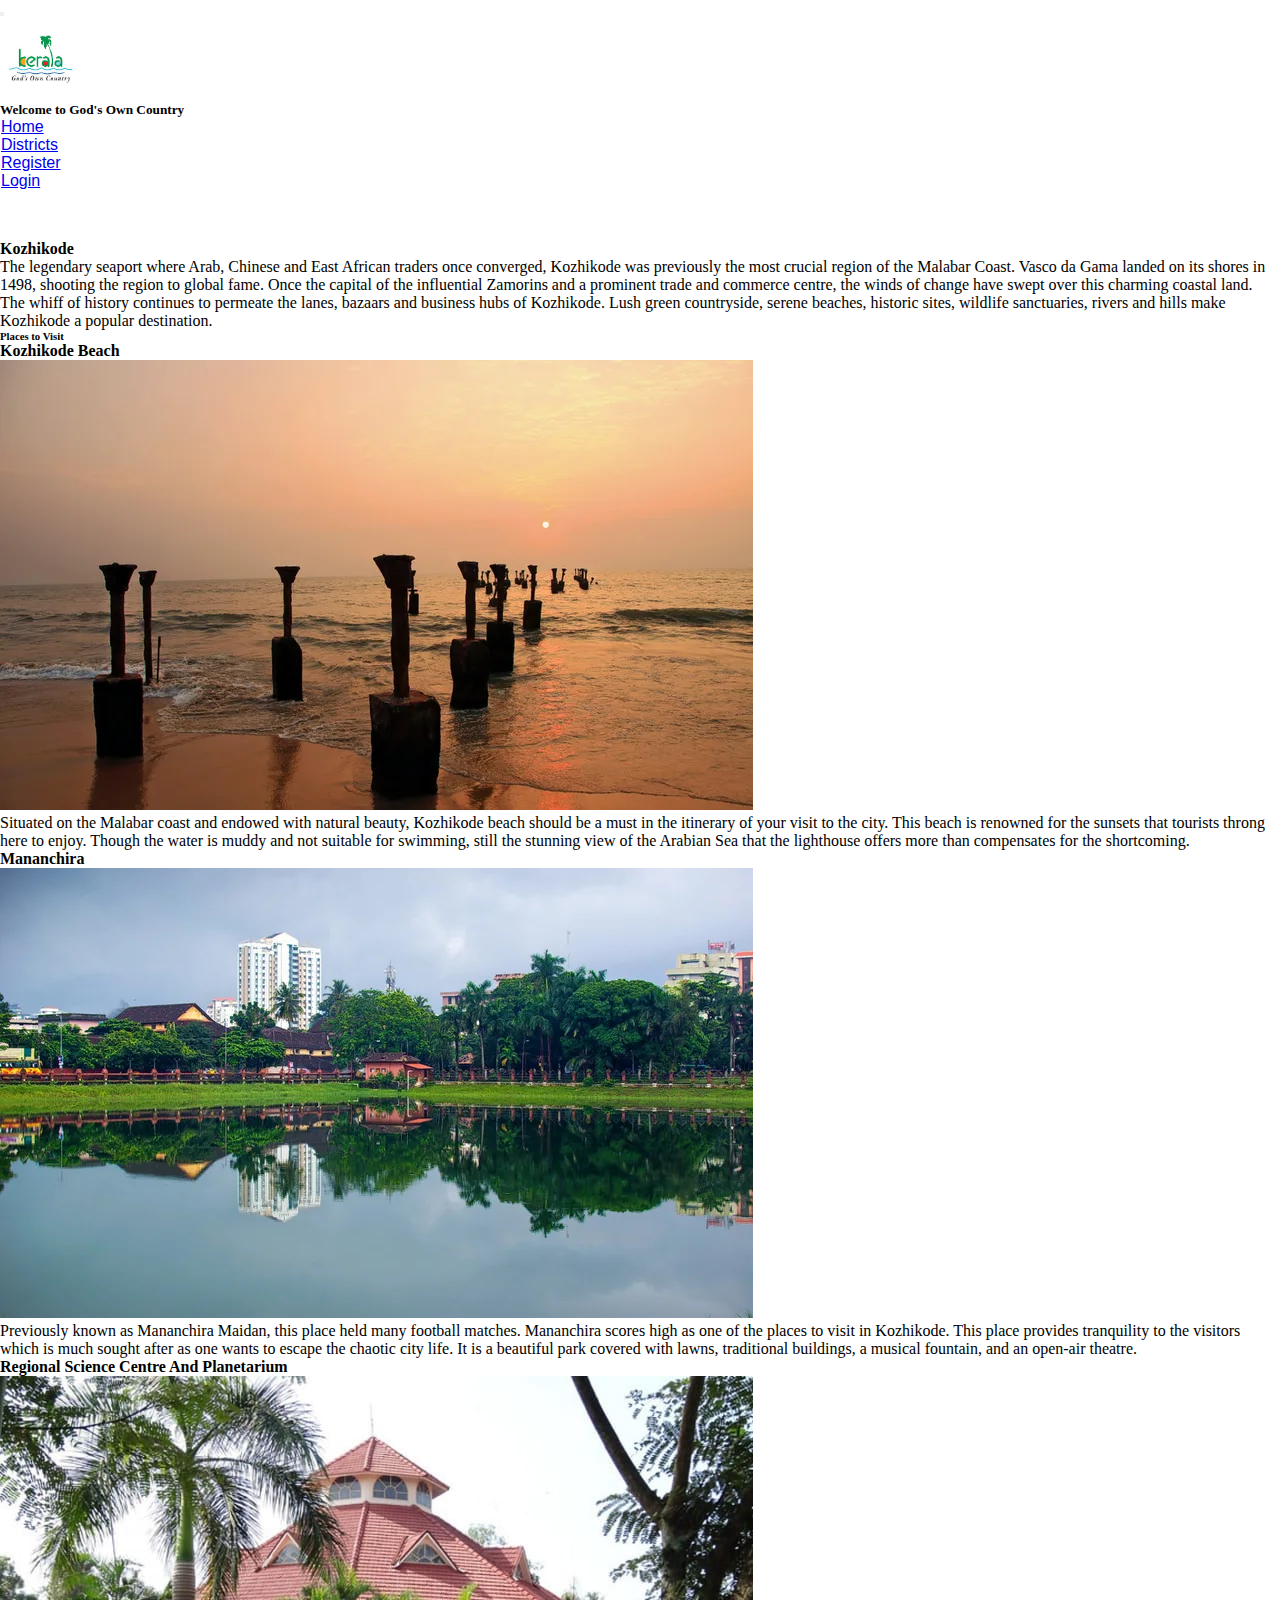
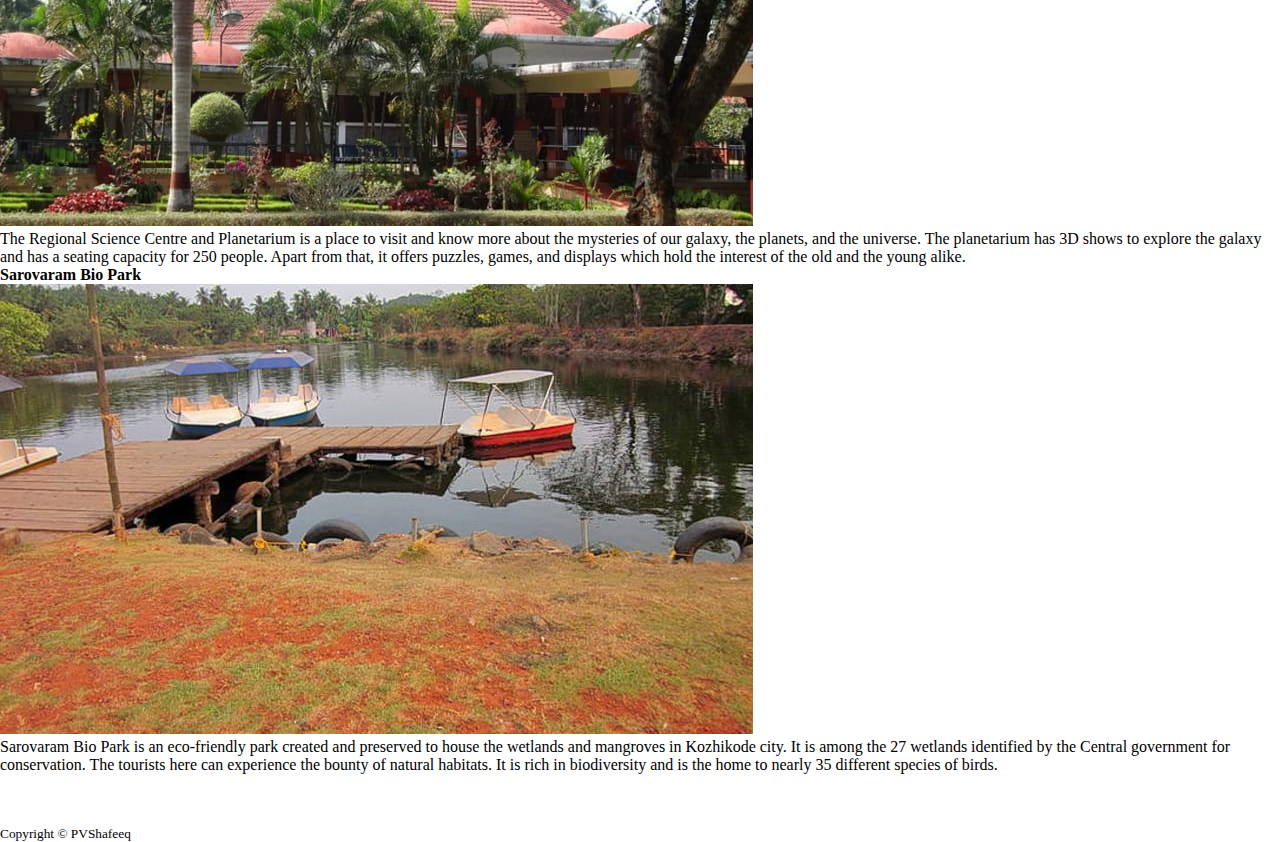
<file: kozhikode.html>
<!DOCTYPE html>
<html lang="en">

<head>
  <meta charset="UTF-8">
  <meta http-equiv="X-UA-Compatible" content="IE=edge">
  <meta name="viewport" content="width=device-width, initial-scale=1.0">
  <title>Kozhikode - Kerala Tourism</title>
  <link rel="stylesheet" href="./css/style.css">

  <link rel="stylesheet" href="https://cdn.jsdelivr.net/npm/bootstrap@4.5.3/dist/css/bootstrap.min.css"
    integrity="sha384-TX8t27EcRE3e/ihU7zmQxVncDAy5uIKz4rEkgIXeMed4M0jlfIDPvg6uqKI2xXr2" crossorigin="anonymous">

  <script src="https://code.jquery.com/jquery-3.5.1.slim.min.js"
    integrity="sha384-DfXdz2htPH0lsSSs5nCTpuj/zy4C+OGpamoFVy38MVBnE+IbbVYUew+OrCXaRkfj"
    crossorigin="anonymous"></script>
  <script src="https://cdn.jsdelivr.net/npm/popper.js@1.16.1/dist/umd/popper.min.js"
    integrity="sha384-9/reFTGAW83EW2RDu2S0VKaIzap3H66lZH81PoYlFhbGU+6BZp6G7niu735Sk7lN"
    crossorigin="anonymous"></script>
  <script src="https://cdn.jsdelivr.net/npm/bootstrap@4.5.3/dist/js/bootstrap.min.js"
    integrity="sha384-w1Q4orYjBQndcko6MimVbzY0tgp4pWB4lZ7lr30WKz0vr/aWKhXdBNmNb5D92v7s"
    crossorigin="anonymous"></script>
  <script src="https://cdn.jsdelivr.net/npm/bootstrap@4.5.3/dist/js/bootstrap.bundle.min.js"
    integrity="sha384-ho+j7jyWK8fNQe+A12Hb8AhRq26LrZ/JpcUGGOn+Y7RsweNrtN/tE3MoK7ZeZDyx"
    crossorigin="anonymous"></script>
</head>

<body>
  <!-- Header Starts -->
  <nav class="navbar navbar-expand-lg navbar-light bg-secondary">
    <button class="navbar-toggler" type="button" data-toggle="collapse" data-target="#navbarTogglerDemo01"
      aria-controls="navbarTogglerDemo01" aria-expanded="false" aria-label="Toggle navigation">
      <span class="navbar-toggler-icon"></span>
    </button>
    <div class="collapse navbar-collapse" id="navbarTogglerDemo01">
      <img id="logo" src="./img/kerala-logo.jpeg" alt="ICTAK">
      <h5 class="text-white ml-3">Welcome to God's Own Country</h5>
      <ul class="navbar-nav mr-auto mt-2 mt-lg-0">

      </ul>
      <ul class="navbar-nav ms-auto mb-2 mb-lg-0">
        <li class="nav-item active">
          <a class="nav-link text-white" href="index.html">Home</a>
        </li>

        <li class="nav-item active">
          <a class="nav-link text-white" href="districts.html">Districts</a>
        </li>

        <li class="nav-item active">
          <a class="nav-link text-white" href="register.html">Register</a>
        </li>

        <li class="nav-item active">
          <a class="nav-link text-white" href="login.html">Login</a>
        </li>

      </ul>
    </div>
  </nav>
  <!-- Header Ends -->

  <!-- Container Starts -->
  <div class="container">
    <div class="row">
      <div class="col-sm-1 col-md-12 col-lg-12 col-xl-12">
        <b>
          <div class="p-3 mb-2 bg-secondary text-white">Kozhikode</div>
        </b>
        <p class="text-justify">
          The legendary seaport where Arab, Chinese and East African traders once converged, Kozhikode was previously
          the most crucial region of the Malabar Coast. Vasco da Gama landed on its shores in 1498, shooting the region
          to global fame. Once the capital of the influential Zamorins and a prominent trade and commerce centre, the
          winds of change have swept over this charming coastal land. The whiff of history continues to permeate the
          lanes, bazaars and business hubs of Kozhikode. Lush green countryside, serene beaches, historic sites,
          wildlife sanctuaries, rivers and hills make Kozhikode a popular destination.
        </p>
        <h6>Places to Visit</h6>

        <!-- places row1 start -->
        <div class="row row-cols-1 row-cols-md-2 g-4 mt-2">
          <div class="col">
            <div class="card h-100">
              <div class="card-header"><b>Kozhikode Beach</b></div>
              <img src="./img/kozhikode/1beach.png" class="card-img-top" alt="Kozhikode Beach">
              <div class="card-body">
                <p class="card-text text-justify">
                  Situated on the Malabar coast and endowed with natural beauty, Kozhikode beach should be a must in the
                  itinerary of your visit to the city. This beach is renowned for the sunsets that tourists throng here
                  to enjoy. Though the water is muddy and not suitable for swimming, still the stunning view of the
                  Arabian Sea that the lighthouse offers more than compensates for the shortcoming.
                </p>
              </div>
            </div>
          </div>

          <div class="col">
            <div class="card h-100">
              <div class="card-header"><b>Mananchira</b></div>
              <img src="./img/kozhikode/2Mananchira.png" class="card-img-top" alt="Mananchira">
              <div class="card-body">
                <p class="card-text text-justify">
                  Previously known as Mananchira Maidan, this place held many football matches. Mananchira scores high
                  as one of the places to visit in Kozhikode. This place provides tranquility to the visitors which is
                  much sought after as one wants to escape the chaotic city life. It is a beautiful park covered with
                  lawns, traditional buildings, a musical fountain, and an open-air theatre.
                </p>
              </div>
            </div>
          </div>
        </div>
        <!-- places row1 ends -->

        <!-- places row2 starts -->
        <div class="row row-cols-1 row-cols-md-2 g-4 mt-4">
          <div class="col">
            <div class="card h-100">
              <div class="card-header"><b>Regional Science Centre And Planetarium</b></div>
              <img src="./img/kozhikode/3Planetarium.png" class="card-img-top" alt="Planetarium">
              <div class="card-body">
                <p class="card-text text-justify">
                  The Regional Science Centre and Planetarium is a place to visit and know more about the mysteries of
                  our galaxy, the planets, and the universe. The planetarium has 3D shows to explore the galaxy and has
                  a seating capacity for 250 people. Apart from that, it offers puzzles, games, and displays which hold
                  the interest of the old and the young alike.
                </p>
              </div>
            </div>
          </div>

          <div class="col">
            <div class="card h-100">
              <div class="card-header"><b>Sarovaram Bio Park</b></div>
              <img src="./img/kozhikode/4Sarovaram.png" class="card-img-top" alt="Sarovaram Bio Park">
              <div class="card-body">
                <p class="card-text text-justify">
                  Sarovaram Bio Park is an eco-friendly park created and preserved to house the wetlands and mangroves
                  in Kozhikode city. It is among the 27 wetlands identified by the Central government for conservation.
                  The tourists here can experience the bounty of natural habitats. It is rich in biodiversity and is the
                  home to nearly 35 different species of birds.
                </p>
              </div>
            </div>
          </div>
        </div>
        <!-- places row2 ends -->
      </div>
    </div>


  </div>
  <!-- Container Ends -->

  <!-- Footer Start -->
  <footer class="bg-secondary text-white">
    <div class="container text-center text-white">
      <small>Copyright &copy; PVShafeeq</small>
    </div>
  </footer>
  <!-- Footer End -->


</body>
</html>
</file>
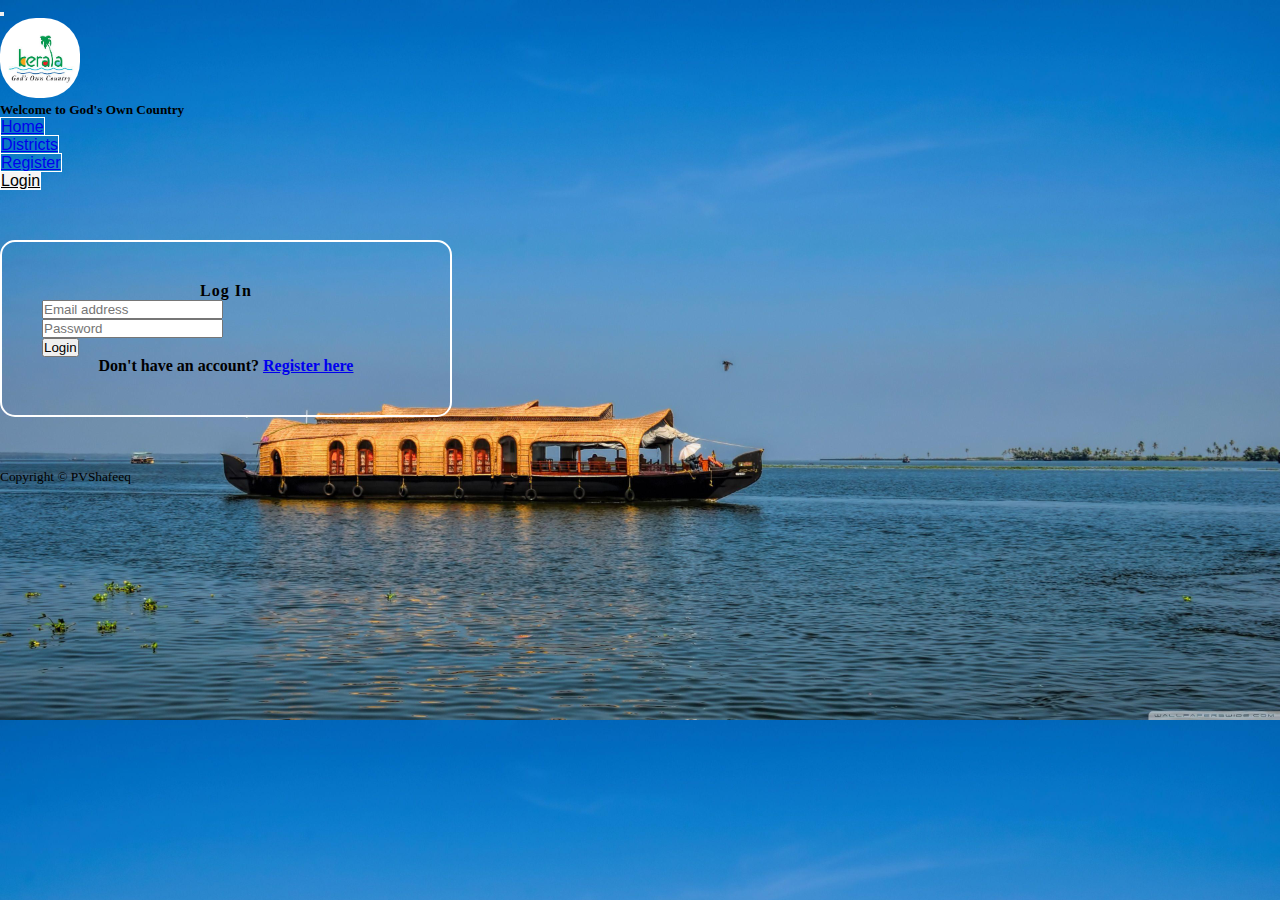
<file: login.html>
<!DOCTYPE html>
<html lang="en">

<head>
  <meta charset="UTF-8">
  <meta http-equiv="X-UA-Compatible" content="IE=edge">
  <meta name="viewport" content="width=device-width, initial-scale=1.0">
  <title>Login - Kerala Tourism</title>
  <link rel="stylesheet" href="./css/style.css">

  <link rel="stylesheet" href="https://cdn.jsdelivr.net/npm/bootstrap@4.5.3/dist/css/bootstrap.min.css"
    integrity="sha384-TX8t27EcRE3e/ihU7zmQxVncDAy5uIKz4rEkgIXeMed4M0jlfIDPvg6uqKI2xXr2" crossorigin="anonymous">

  <script src="https://code.jquery.com/jquery-3.5.1.slim.min.js"
    integrity="sha384-DfXdz2htPH0lsSSs5nCTpuj/zy4C+OGpamoFVy38MVBnE+IbbVYUew+OrCXaRkfj"
    crossorigin="anonymous"></script>
  <script src="https://cdn.jsdelivr.net/npm/popper.js@1.16.1/dist/umd/popper.min.js"
    integrity="sha384-9/reFTGAW83EW2RDu2S0VKaIzap3H66lZH81PoYlFhbGU+6BZp6G7niu735Sk7lN"
    crossorigin="anonymous"></script>
  <script src="https://cdn.jsdelivr.net/npm/bootstrap@4.5.3/dist/js/bootstrap.min.js"
    integrity="sha384-w1Q4orYjBQndcko6MimVbzY0tgp4pWB4lZ7lr30WKz0vr/aWKhXdBNmNb5D92v7s"
    crossorigin="anonymous"></script>
  <script src="https://cdn.jsdelivr.net/npm/bootstrap@4.5.3/dist/js/bootstrap.bundle.min.js"
    integrity="sha384-ho+j7jyWK8fNQe+A12Hb8AhRq26LrZ/JpcUGGOn+Y7RsweNrtN/tE3MoK7ZeZDyx"
    crossorigin="anonymous"></script>
</head>

<body id="bodyLogin">
  <!-- Header Starts -->
  <nav class="navbar navbar-expand-lg navbar-light bg-secondary">
    <button class="navbar-toggler" type="button" data-toggle="collapse" data-target="#navbarTogglerDemo01"
      aria-controls="navbarTogglerDemo01" aria-expanded="false" aria-label="Toggle navigation">
      <span class="navbar-toggler-icon"></span>
    </button>
    <div class="collapse navbar-collapse" id="navbarTogglerDemo01">
      <img id="logo" src="./img/kerala-logo.jpeg" alt="ICTAK">
      <h5 class="text-white ml-3">Welcome to God's Own Country</h5>
      <ul class="navbar-nav mr-auto mt-2 mt-lg-0">

      </ul>
      <ul class="navbar-nav ms-auto mb-2 mb-lg-0">
        <li class="nav-item active">
          <a class="nav-link text-white" href="index.html">Home</a>
        </li>

        <li class="nav-item active">
          <a class="nav-link text-white" href="districts.html">Districts</a>
        </li>

        <li class="nav-item active">
          <a class="nav-link text-white" href="register.html">Register</a>
        </li>

        <li class="nav-item active">
          <a class="nav-link nav-item-active" href="login.html">Login</a>
        </li>

      </ul>
    </div>
  </nav>
  <!-- Header Ends -->

  <!-- Form starts -->
  <section class="vh-100">
    <div class="container">
      <div class="row">
        <div class="col-sm-12 justify-content-center d-flex">
          <form action="member.html" class="loginForm" onsubmit="return loginvalidate();">
            <center>
              <h4 class="fw-normal mb-3 pb-3 text-white" style="letter-spacing: 1px;">Log In</h4>
            </center>
            <div class="form-outline mb-4">
              <input type="text" id="txtEmail" class="form-control" placeholder="Email address" />
              <small id="errEmail"></small>
            </div>

            <div class="form-outline mb-4">
              <input type="password" id="txtPassword" class="form-control" placeholder="Password"
                onkeyup="CheckPasswordStrength(this.value)" />
              <h6 id="StrengthDisp" class="mt-1 text-center"><span class="badge"></span></h6>
              <small id="errPwd"></small>
            </div>

            <div class="pt-1 mb-4">
              <button class="btn btn-secondary btn-block" type="submit">Login</button>
              <!-- <input type="submit" class="btn btn-secondary btn-block" value="Login" onclick="validate();"> -->
            </div>

            <center>
              <p class="text-white"><b>Don't have an account? <a id="formlink" href="register.html"
                    class="text-white">Register here</a></b></p>
            </center>
          </form>
        </div>
      </div>
    </div>
  </section>
  <!-- Form Ends -->

  <!-- Footer Start -->
  <footer class="bg-secondary text-white">
    <div class="container text-center text-white">
      <small>Copyright &copy; PVShafeeq</small>
    </div>
  </footer>
  <!-- Footer End -->
  <script src="./js/script.js"></script>
</body>

</html>
</file>
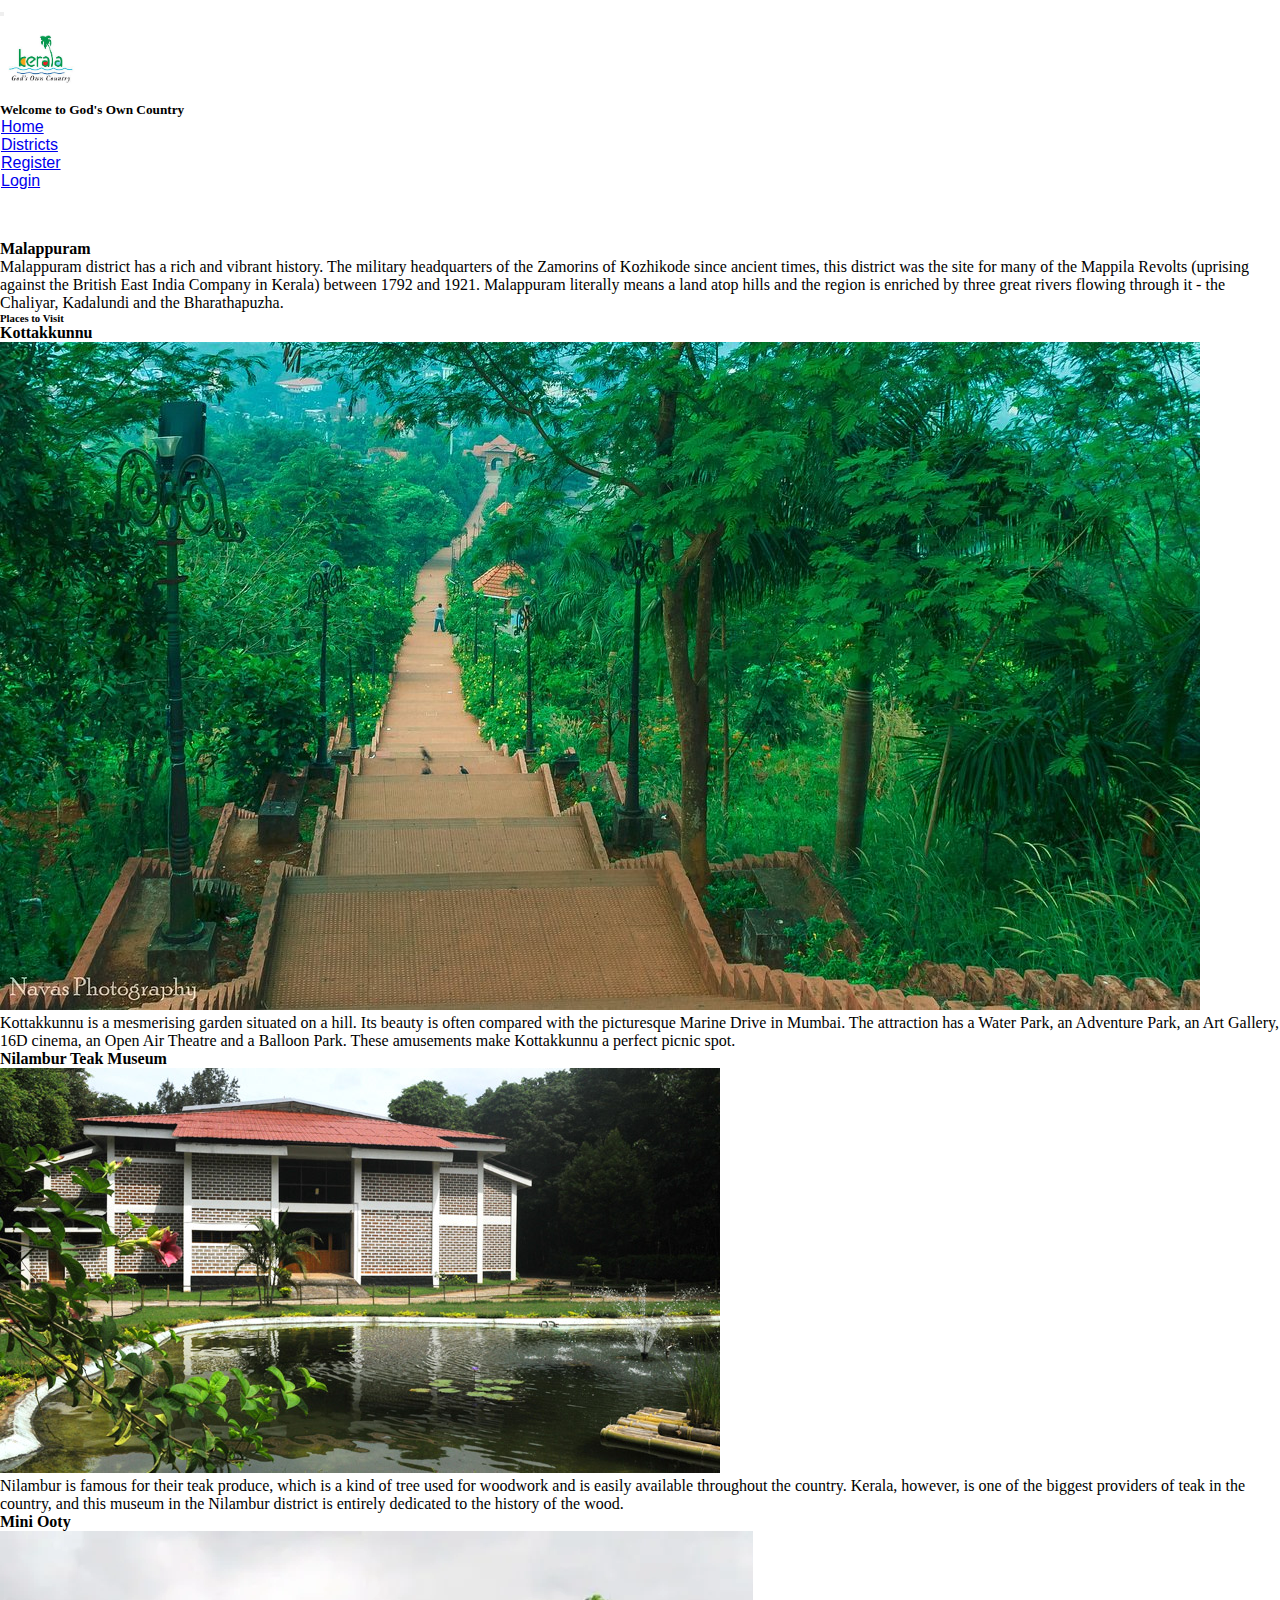
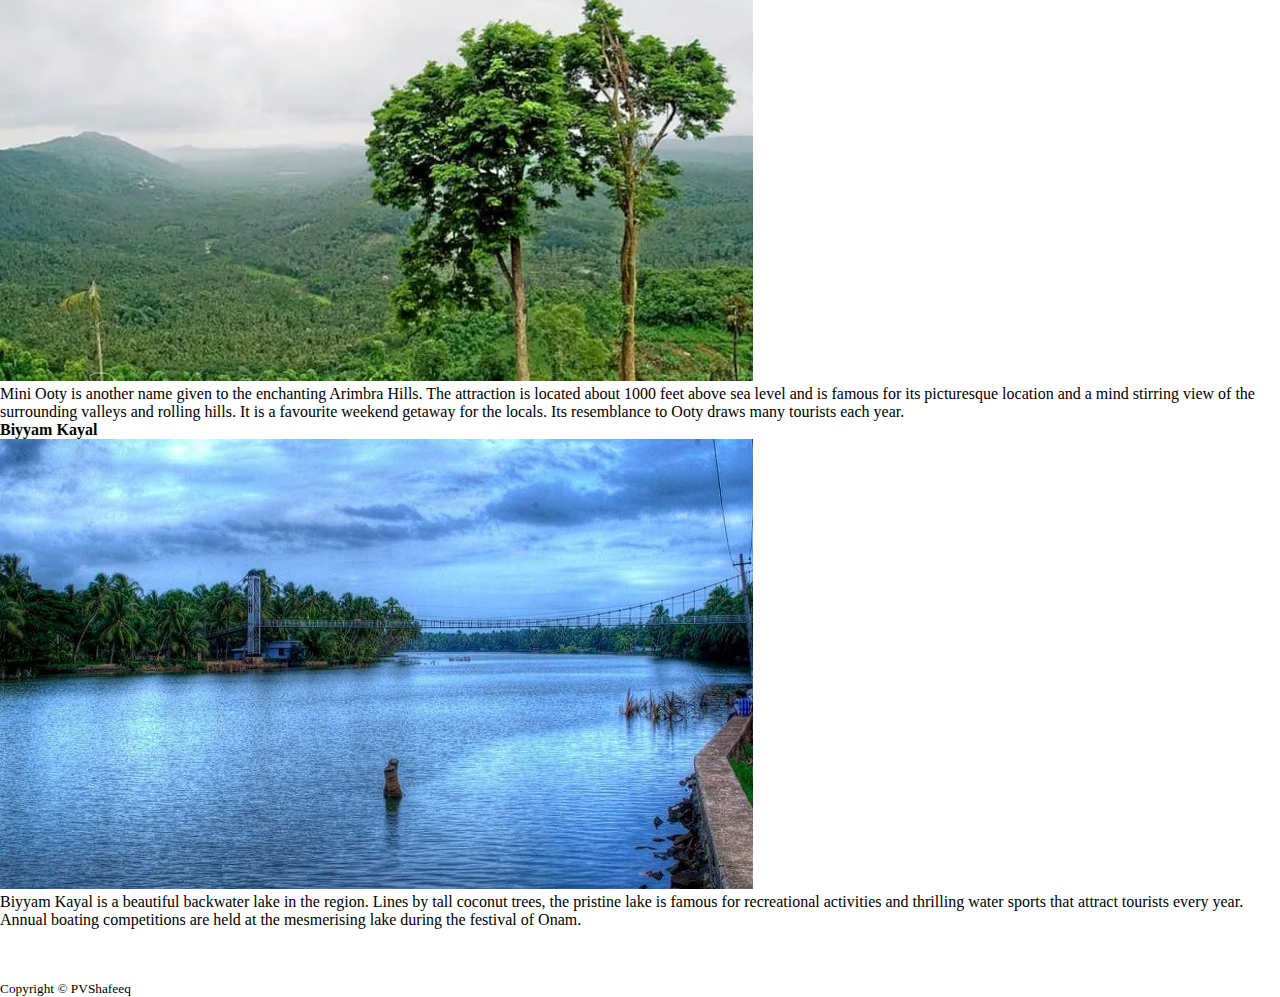
<file: malappuram.html>
<!DOCTYPE html>
<html lang="en">

<head>
  <meta charset="UTF-8">
  <meta http-equiv="X-UA-Compatible" content="IE=edge">
  <meta name="viewport" content="width=device-width, initial-scale=1.0">
  <title>Malappuram - Kerala Tourism</title>
  <link rel="stylesheet" href="./css/style.css">

  <link rel="stylesheet" href="https://cdn.jsdelivr.net/npm/bootstrap@4.5.3/dist/css/bootstrap.min.css"
    integrity="sha384-TX8t27EcRE3e/ihU7zmQxVncDAy5uIKz4rEkgIXeMed4M0jlfIDPvg6uqKI2xXr2" crossorigin="anonymous">

  <script src="https://code.jquery.com/jquery-3.5.1.slim.min.js"
    integrity="sha384-DfXdz2htPH0lsSSs5nCTpuj/zy4C+OGpamoFVy38MVBnE+IbbVYUew+OrCXaRkfj"
    crossorigin="anonymous"></script>
  <script src="https://cdn.jsdelivr.net/npm/popper.js@1.16.1/dist/umd/popper.min.js"
    integrity="sha384-9/reFTGAW83EW2RDu2S0VKaIzap3H66lZH81PoYlFhbGU+6BZp6G7niu735Sk7lN"
    crossorigin="anonymous"></script>
  <script src="https://cdn.jsdelivr.net/npm/bootstrap@4.5.3/dist/js/bootstrap.min.js"
    integrity="sha384-w1Q4orYjBQndcko6MimVbzY0tgp4pWB4lZ7lr30WKz0vr/aWKhXdBNmNb5D92v7s"
    crossorigin="anonymous"></script>
  <script src="https://cdn.jsdelivr.net/npm/bootstrap@4.5.3/dist/js/bootstrap.bundle.min.js"
    integrity="sha384-ho+j7jyWK8fNQe+A12Hb8AhRq26LrZ/JpcUGGOn+Y7RsweNrtN/tE3MoK7ZeZDyx"
    crossorigin="anonymous"></script>
</head>

<body>
  <!-- Header Starts -->
  <nav class="navbar navbar-expand-lg navbar-light bg-secondary">
    <button class="navbar-toggler" type="button" data-toggle="collapse" data-target="#navbarTogglerDemo01"
      aria-controls="navbarTogglerDemo01" aria-expanded="false" aria-label="Toggle navigation">
      <span class="navbar-toggler-icon"></span>
    </button>
    <div class="collapse navbar-collapse" id="navbarTogglerDemo01">
      <img id="logo" src="./img/kerala-logo.jpeg" alt="ICTAK">
      <h5 class="text-white ml-3">Welcome to God's Own Country</h5>
      <ul class="navbar-nav mr-auto mt-2 mt-lg-0">

      </ul>
      <ul class="navbar-nav ms-auto mb-2 mb-lg-0">
        <li class="nav-item active">
          <a class="nav-link text-white" href="index.html">Home</a>
        </li>

        <li class="nav-item active">
          <a class="nav-link text-white" href="districts.html">Districts</a>
        </li>

        <li class="nav-item active">
          <a class="nav-link text-white" href="register.html">Register</a>
        </li>

        <li class="nav-item active">
          <a class="nav-link text-white" href="login.html">Login</a>
        </li>

      </ul>
    </div>
  </nav>
  <!-- Header Ends -->

  <!-- Container Starts -->
  <div class="container">
    <div class="row">
      <div class="col-sm-1 col-md-12 col-lg-12 col-xl-12">
        <b>
          <div class="p-3 mb-2 bg-secondary text-white">Malappuram</div>
        </b>
        <p class="text-justify">
          Malappuram district has a rich and vibrant history. The military headquarters of the Zamorins of Kozhikode
          since ancient times, this district was the site for many of the Mappila Revolts (uprising against the British
          East India Company in Kerala) between 1792 and 1921. Malappuram literally means a land atop hills and the
          region is enriched by three great rivers flowing through it - the Chaliyar, Kadalundi and the Bharathapuzha.
        </p>
        <h6>Places to Visit</h6>

        <!-- places row1 start -->
        <div class="row row-cols-1 row-cols-md-2 g-4 mt-2">
          <div class="col">
            <div class="card h-100">
              <div class="card-header"><b>Kottakkunnu</b></div>
              <img src="./img/malappuram/1kottakunnu.jpg" class="card-img-top" alt="Kottakkunnu">
              <div class="card-body">
                <p class="card-text text-justify">
                  Kottakkunnu is a mesmerising garden situated on a hill. Its beauty is often compared with the
                  picturesque Marine Drive in Mumbai. The attraction has a Water Park, an Adventure Park, an Art
                  Gallery, 16D cinema, an Open Air Theatre and a Balloon Park. These amusements make Kottakkunnu a
                  perfect picnic spot.
                </p>
              </div>
            </div>
          </div>

          <div class="col">
            <div class="card h-100">
              <div class="card-header"><b>Nilambur Teak Museum</b></div>
              <img src="./img/malappuram/2nilamburteak.jpg" class="card-img-top" alt="Nilambur Teak Museum">
              <div class="card-body">
                <p class="card-text text-justify">
                  Nilambur is famous for their teak produce, which is a kind of tree used for woodwork and is easily
                  available throughout the country. Kerala, however, is one of the biggest providers of teak in the
                  country, and this museum in the Nilambur district is entirely dedicated to the history of the wood.
                </p>
              </div>
            </div>
          </div>
        </div>
        <!-- places row1 ends -->

        <!-- places row2 starts -->
        <div class="row row-cols-1 row-cols-md-2 g-4 mt-4">
          <div class="col">
            <div class="card h-100">
              <div class="card-header"><b>Mini Ooty</b></div>
              <img src="./img/malappuram/3miniooty.png" class="card-img-top" alt="Mini Ooty">
              <div class="card-body">
                <p class="card-text text-justify">
                  Mini Ooty is another name given to the enchanting Arimbra Hills. The attraction is located about 1000
                  feet above sea level and is famous for its picturesque location and a mind stirring view of the
                  surrounding valleys and rolling hills. It is a favourite weekend getaway for the locals. Its
                  resemblance to Ooty draws many tourists each year.
                </p>
              </div>
            </div>
          </div>

          <div class="col">
            <div class="card h-100">
              <div class="card-header"><b>Biyyam Kayal</b></div>
              <img src="./img/malappuram/4biyyam.jpg" class="card-img-top" alt="Biyyam Kayal">
              <div class="card-body">
                <p class="card-text text-justify">
                  Biyyam Kayal is a beautiful backwater lake in the region. Lines by tall coconut trees, the pristine
                  lake is famous for recreational activities and thrilling water sports that attract tourists every
                  year. Annual boating competitions are held at the mesmerising lake during the festival of Onam.
                </p>
              </div>
            </div>
          </div>
        </div>
        <!-- places row2 ends -->
      </div>
    </div>


  </div>
  <!-- Container Ends -->

  <!-- Footer Start -->
  <footer class="bg-secondary text-white">
    <div class="container text-center text-white">
      <small>Copyright &copy; PVShafeeq</small>
    </div>
  </footer>
  <!-- Footer End -->


</body>
</html>
</file>
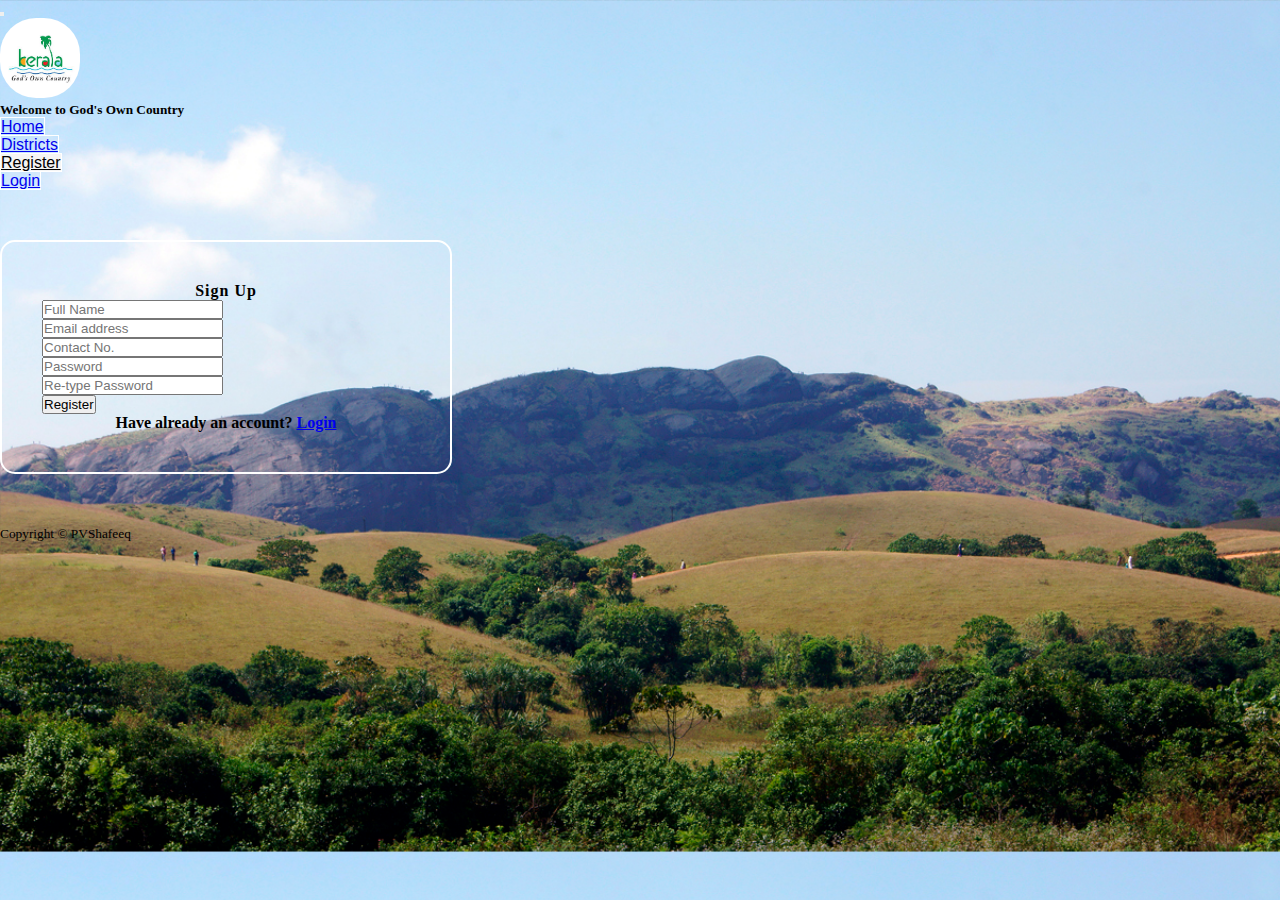
<file: register.html>
<!DOCTYPE html>
<html lang="en">

<head>
  <meta charset="UTF-8">
  <meta http-equiv="X-UA-Compatible" content="IE=edge">
  <meta name="viewport" content="width=device-width, initial-scale=1.0">
  <title>Register - Kerala Tourism</title>
  <link rel="stylesheet" href="./css/style.css">

  <link rel="stylesheet" href="https://cdn.jsdelivr.net/npm/bootstrap@4.5.3/dist/css/bootstrap.min.css"
    integrity="sha384-TX8t27EcRE3e/ihU7zmQxVncDAy5uIKz4rEkgIXeMed4M0jlfIDPvg6uqKI2xXr2" crossorigin="anonymous">

  <script src="https://code.jquery.com/jquery-3.5.1.slim.min.js"
    integrity="sha384-DfXdz2htPH0lsSSs5nCTpuj/zy4C+OGpamoFVy38MVBnE+IbbVYUew+OrCXaRkfj"
    crossorigin="anonymous"></script>
  <script src="https://cdn.jsdelivr.net/npm/popper.js@1.16.1/dist/umd/popper.min.js"
    integrity="sha384-9/reFTGAW83EW2RDu2S0VKaIzap3H66lZH81PoYlFhbGU+6BZp6G7niu735Sk7lN"
    crossorigin="anonymous"></script>
  <script src="https://cdn.jsdelivr.net/npm/bootstrap@4.5.3/dist/js/bootstrap.min.js"
    integrity="sha384-w1Q4orYjBQndcko6MimVbzY0tgp4pWB4lZ7lr30WKz0vr/aWKhXdBNmNb5D92v7s"
    crossorigin="anonymous"></script>
  <script src="https://cdn.jsdelivr.net/npm/bootstrap@4.5.3/dist/js/bootstrap.bundle.min.js"
    integrity="sha384-ho+j7jyWK8fNQe+A12Hb8AhRq26LrZ/JpcUGGOn+Y7RsweNrtN/tE3MoK7ZeZDyx"
    crossorigin="anonymous"></script>
</head>

<body id="bodyregister">
  <!-- Header Starts -->
  <nav class="navbar navbar-expand-lg navbar-light bg-secondary">
    <button class="navbar-toggler" type="button" data-toggle="collapse" data-target="#navbarTogglerDemo01"
      aria-controls="navbarTogglerDemo01" aria-expanded="false" aria-label="Toggle navigation">
      <span class="navbar-toggler-icon"></span>
    </button>
    <div class="collapse navbar-collapse" id="navbarTogglerDemo01">
      <img id="logo" src="./img/kerala-logo.jpeg" alt="ICTAK">
      <h5 class="text-white ml-3">Welcome to God's Own Country</h5>
      <ul class="navbar-nav mr-auto mt-2 mt-lg-0">

      </ul>
      <ul class="navbar-nav ms-auto mb-2 mb-lg-0">
        <li class="nav-item active">
          <a class="nav-link text-white" href="index.html">Home</a>
        </li>

        <li class="nav-item active">
          <a class="nav-link text-white" href="districts.html">Districts</a>
        </li>

        <li class="nav-item active">
          <a class="nav-link nav-item-active" href="register.html">Register</a>
        </li>

        <li class="nav-item active">
          <a class="nav-link text-white" href="login.html">Login</a>
        </li>

      </ul>
    </div>
  </nav>
  <!-- Header Ends -->

  <section class="vh-100">
    <div class="container">
      <div class="row">

        <!-- form starts -->
        <div class="col-sm-12 justify-content-center d-flex">

          <form action="login.html" class="loginForm" onsubmit="return registervalidate();">

            <center>
              <h4 class="fw-normal mb-3 pb-3 text-secondary" style="letter-spacing: 1px;">Sign Up</h4>
            </center>

            <div class="form-outline mb-4">
              <input type="text" id="name" class="form-control" placeholder="Full Name" />
            </div>

            <div class="form-outline mb-4">
              <input type="text" id="txtEmail" class="form-control" placeholder="Email address" />
              <small id="errEmail"></small>
            </div>

            <div class="form-outline mb-4">
              <input type="text" id="txtcontact" class="form-control" placeholder="Contact No." data-toggle="tooltip"
                data-placement="top"
                title="Should contain 10 digit in any of formats: XXX-XXX-XXXX, XXX.XXX.XXXX, XXX XXX XXXX" />
              <small id="errContact"></small>
            </div>

            <div class="form-outline mb-4">
              <input type="password" id="txtPassword" class="form-control" onkeyup="CheckPasswordStrength(this.value)"
                placeholder="Password" data-toggle="tooltip" data-placement="top"
                title="Minimum 8 characters, at least one uppercase, and one lower case, must contain at least one number" />
              <small id="errPwd"></small>
              <h6 id="StrengthDisp" class="mt-1 text-center"><span class="badge"></span></h6>
            </div>

            <div class="form-outline mb-4">
              <input type="password" id="txtRetypePassword" class="form-control" placeholder="Re-type Password"
                data-toggle="tooltip" data-placement="top"
                title="Minimum 8 characters, at least one uppercase, and one lower case, must contain at least one number" />
              <small id="errRetypePwd"></small>
            </div>

            <div class="pt-1 mb-4">
              <button class="btn btn-secondary btn-block" type="submit">Register</button>
            </div>

            <center>
              <p class="text-white"><b>Have already an account? <a id="formlink" class="text-white" href="login.html"
                    class="link-info">Login</a></b></p>
            </center>

          </form>

        </div>
        <!-- Form Ends -->

      </div>
    </div>
  </section>

  <!-- Footer Start -->
  <footer class="bg-secondary text-white">
    <div class="container text-center text-white">
      <small>Copyright &copy; PVShafeeq</small>
    </div>
  </footer>
  <!-- Footer End -->

  <script src="./js/script.js"></script>
</body>

</html>
</file>
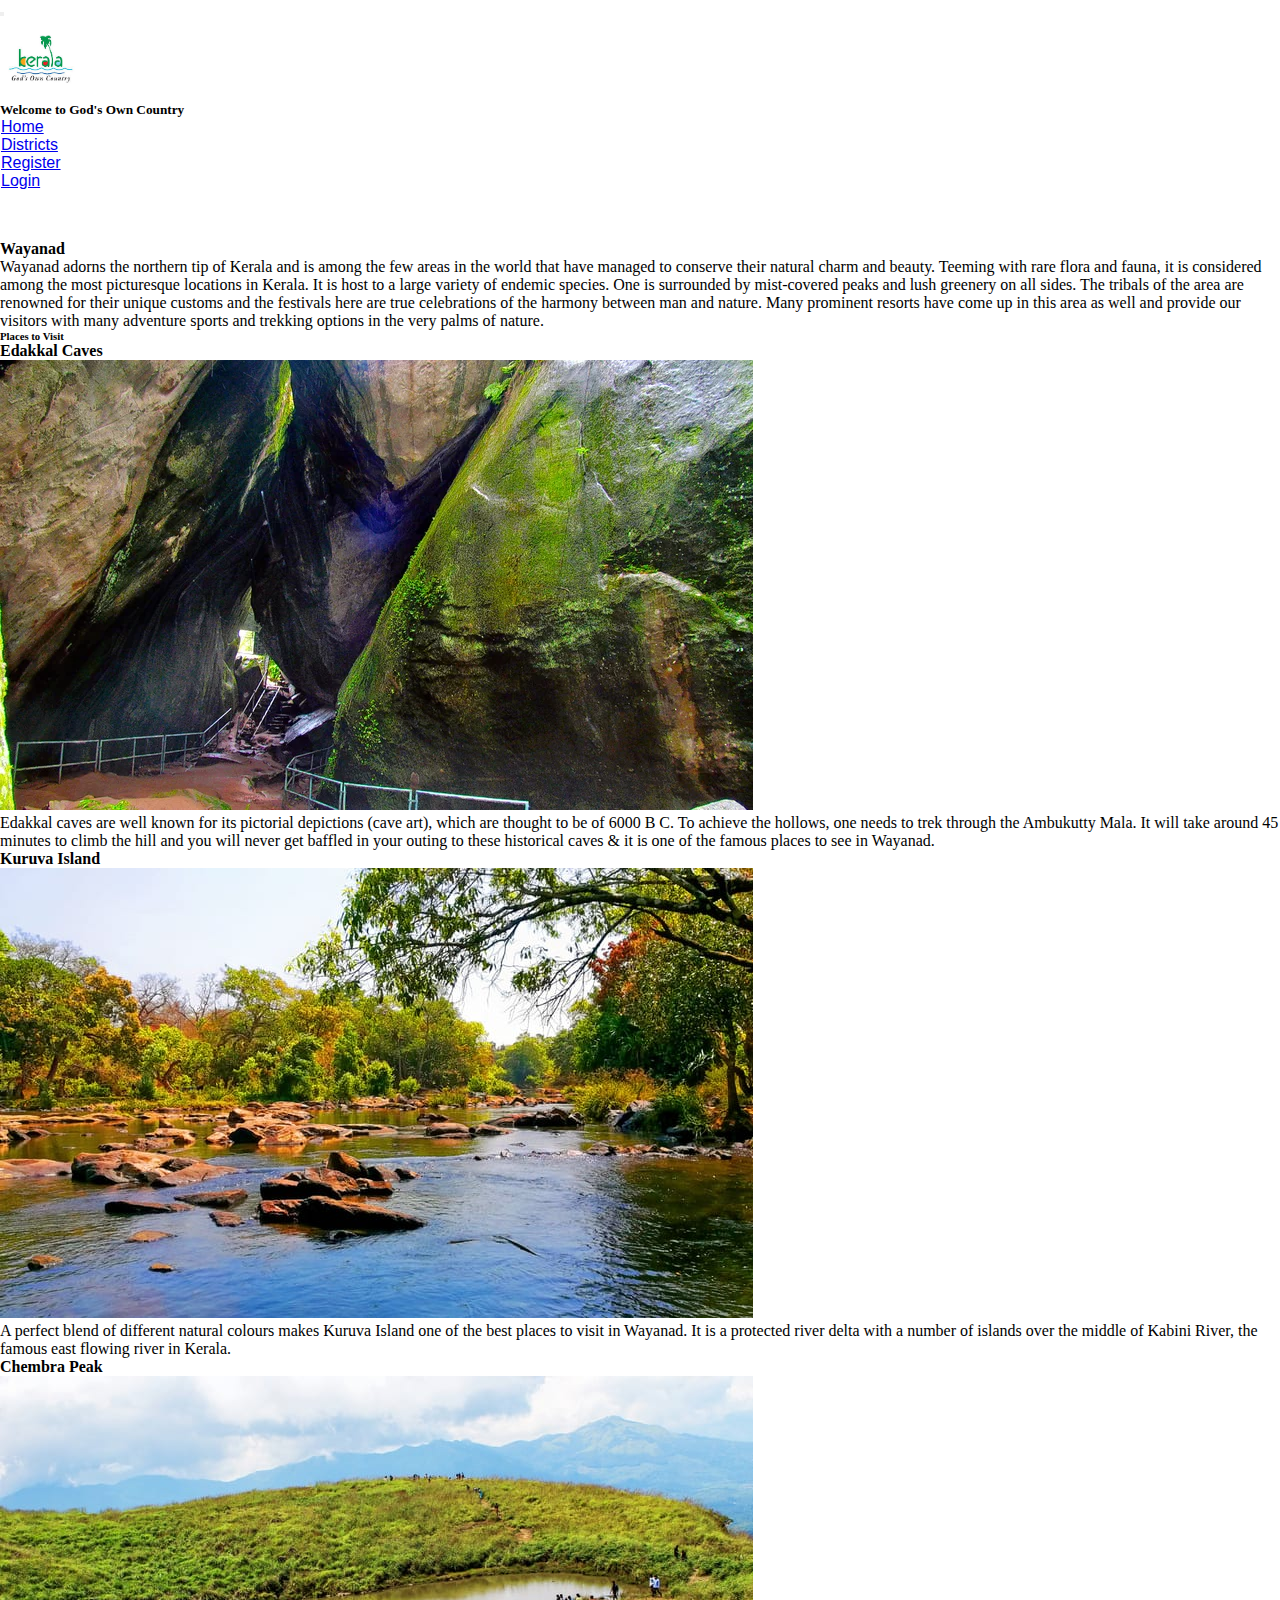
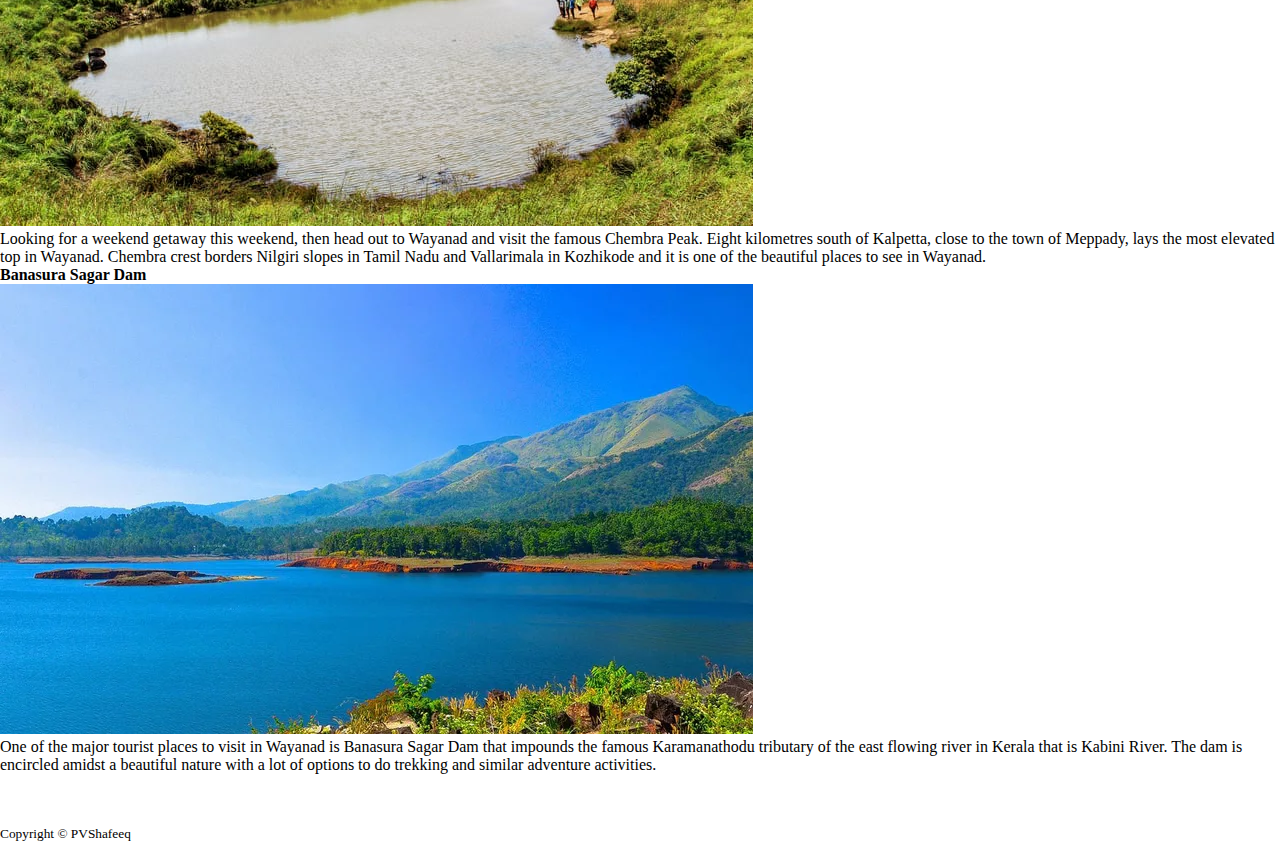
<file: wayanad.html>
<!DOCTYPE html>
<html lang="en">

<head>
  <meta charset="UTF-8">
  <meta http-equiv="X-UA-Compatible" content="IE=edge">
  <meta name="viewport" content="width=device-width, initial-scale=1.0">
  <title>Wayanad - Kerala Tourism</title>
  <link rel="stylesheet" href="./css/style.css">

  <link rel="stylesheet" href="https://cdn.jsdelivr.net/npm/bootstrap@4.5.3/dist/css/bootstrap.min.css"
    integrity="sha384-TX8t27EcRE3e/ihU7zmQxVncDAy5uIKz4rEkgIXeMed4M0jlfIDPvg6uqKI2xXr2" crossorigin="anonymous">

  <script src="https://code.jquery.com/jquery-3.5.1.slim.min.js"
    integrity="sha384-DfXdz2htPH0lsSSs5nCTpuj/zy4C+OGpamoFVy38MVBnE+IbbVYUew+OrCXaRkfj"
    crossorigin="anonymous"></script>
  <script src="https://cdn.jsdelivr.net/npm/popper.js@1.16.1/dist/umd/popper.min.js"
    integrity="sha384-9/reFTGAW83EW2RDu2S0VKaIzap3H66lZH81PoYlFhbGU+6BZp6G7niu735Sk7lN"
    crossorigin="anonymous"></script>
  <script src="https://cdn.jsdelivr.net/npm/bootstrap@4.5.3/dist/js/bootstrap.min.js"
    integrity="sha384-w1Q4orYjBQndcko6MimVbzY0tgp4pWB4lZ7lr30WKz0vr/aWKhXdBNmNb5D92v7s"
    crossorigin="anonymous"></script>
  <script src="https://cdn.jsdelivr.net/npm/bootstrap@4.5.3/dist/js/bootstrap.bundle.min.js"
    integrity="sha384-ho+j7jyWK8fNQe+A12Hb8AhRq26LrZ/JpcUGGOn+Y7RsweNrtN/tE3MoK7ZeZDyx"
    crossorigin="anonymous"></script>
</head>

<body>
  <!-- Header Starts -->
  <nav class="navbar navbar-expand-lg navbar-light bg-secondary">
    <button class="navbar-toggler" type="button" data-toggle="collapse" data-target="#navbarTogglerDemo01"
      aria-controls="navbarTogglerDemo01" aria-expanded="false" aria-label="Toggle navigation">
      <span class="navbar-toggler-icon"></span>
    </button>
    <div class="collapse navbar-collapse" id="navbarTogglerDemo01">
      <img id="logo" src="./img/kerala-logo.jpeg" alt="ICTAK">
      <h5 class="text-white ml-3">Welcome to God's Own Country</h5>
      <ul class="navbar-nav mr-auto mt-2 mt-lg-0">

      </ul>
      <ul class="navbar-nav ms-auto mb-2 mb-lg-0">
        <li class="nav-item active">
          <a class="nav-link text-white" href="index.html">Home</a>
        </li>

        <li class="nav-item active">
          <a class="nav-link text-white" href="districts.html">Districts</a>
        </li>

        <li class="nav-item active">
          <a class="nav-link text-white" href="register.html">Register</a>
        </li>

        <li class="nav-item active">
          <a class="nav-link text-white" href="login.html">Login</a>
        </li>

      </ul>
    </div>
  </nav>
  <!-- Header Ends -->

  <!-- Container Starts -->
  <div class="container">
    <div class="row">
      <div class="col-sm-1 col-md-12 col-lg-12 col-xl-12">
        <b>
          <div class="p-3 mb-2 bg-secondary text-white">Wayanad</div>
        </b>
        <p class="text-justify">
          Wayanad adorns the northern tip of Kerala and is among the few areas in the world that have managed to
          conserve their natural charm and beauty. Teeming with rare flora and fauna, it is considered among the most
          picturesque locations in Kerala. It is host to a large variety of endemic species. One is surrounded by
          mist-covered peaks and lush greenery on all sides. The tribals of the area are renowned for their unique
          customs and the festivals here are true celebrations of the harmony between man and nature. Many prominent
          resorts have come up in this area as well and provide our visitors with many adventure sports and trekking
          options in the very palms of nature.
        </p>
        <h6>Places to Visit</h6>

        <!-- places row1 start -->
        <div class="row row-cols-1 row-cols-md-2 g-4 mt-2">
          <div class="col">
            <div class="card h-100">
              <div class="card-header"><b>Edakkal Caves</b></div>
              <img src="./img/wayanad/1Edakkal.png" class="card-img-top" alt="Edakkal Caves">
              <div class="card-body">
                <p class="card-text text-justify">
                  Edakkal caves are well known for its pictorial depictions (cave art), which are thought to be of 6000
                  B C. To achieve the hollows, one needs to trek through the Ambukutty Mala. It will take around 45
                  minutes to climb the hill and you will never get baffled in your outing to these historical caves & it
                  is one of the famous places to see in Wayanad.
                </p>
              </div>
            </div>
          </div>

          <div class="col">
            <div class="card h-100">
              <div class="card-header"><b>Kuruva Island</b></div>
              <img src="./img/wayanad/2kuruva.png" class="card-img-top" alt="Kuruva Island">
              <div class="card-body">
                <p class="card-text text-justify">
                  A perfect blend of different natural colours makes Kuruva Island one of the best places to visit in
                  Wayanad. It is a protected river delta with a number of islands over the middle of Kabini River, the
                  famous east flowing river in Kerala.
                </p>
              </div>
            </div>
          </div>
        </div>
        <!-- places row1 ends -->

        <!-- places row2 starts -->
        <div class="row row-cols-1 row-cols-md-2 g-4 mt-4">
          <div class="col">
            <div class="card h-100">
              <div class="card-header"><b>Chembra Peak</b></div>
              <img src="./img/wayanad/3chembra.png" class="card-img-top" alt="Chembra Peak">
              <div class="card-body">
                <p class="card-text text-justify">
                  Looking for a weekend getaway this weekend, then head out to Wayanad and visit the famous Chembra
                  Peak. Eight kilometres south of Kalpetta, close to the town of Meppady, lays the most elevated top in
                  Wayanad. Chembra crest borders Nilgiri slopes in Tamil Nadu and Vallarimala in Kozhikode and it is one
                  of the beautiful places to see in Wayanad.
                </p>
              </div>
            </div>
          </div>

          <div class="col">
            <div class="card h-100">
              <div class="card-header"><b>Banasura Sagar Dam</b></div>
              <img src="./img/wayanad/4banasura.png" class="card-img-top" alt="Banasura Sagar Dam">
              <div class="card-body">
                <p class="card-text text-justify">
                  One of the major tourist places to visit in Wayanad is Banasura Sagar Dam that impounds the famous
                  Karamanathodu tributary of the east flowing river in Kerala that is Kabini River. The dam is encircled
                  amidst a beautiful nature with a lot of options to do trekking and similar adventure activities.
                </p>
              </div>
            </div>
          </div>
        </div>
        <!-- places row2 ends -->
      </div>
    </div>

  </div>
  <!-- Container Ends -->

  <!-- Footer Start -->
  <footer class="bg-secondary text-white">
    <div class="container text-center text-white">
      <small>Copyright &copy; PVShafeeq</small>
    </div>
  </footer>
  <!-- Footer End -->
</body>

</html>
</file>
<file: css/style.css>
* {
  margin: 0;
  padding: 0;
}

#bodyLogin {
  background-image: url(../img/loginbg.jpg);
  background-size: cover;
}

#bodyregister {
  background-image: url(../img/registerbg.jpg);
  background-size: cover;
}

.container {
  margin-top: 50px;
}

.nav-item a {
  font-family: 'Lucida Sans', 'Lucida Sans Regular', 'Lucida Grande', 'Lucida Sans Unicode', Geneva, Verdana, sans-serif;
  border: 1px solid white;
  margin-right: 7px;
}

.nav-item a:hover {
  background-color: teal;
  color: black !important;
  transition: 0.5 ease-in-out;
}

#formlink:hover {
  color: burlywood !important;
  transition: 0.5 ease-in-out;
  text-decoration: none;
}

.nav-item-active {
  background-color: whitesmoke;
  color: black !important;
}

#logo {
  /* margin-left: 10px; */
  width: 5em;
  height: 5em;
  object-fit: cover;
  border-radius: 45%;
}

.slideCarouselImg img {
  width: auto;
  height: 325px;
  max-height: 325px;
}

.card a {
  text-decoration: none;
}

.bg-image-vertical {
  position: relative;
  overflow: hidden;
  background-repeat: no-repeat;
  background-position: right center;
  background-size: auto 100%;
}

.loginForm {
  padding: 40px;
  border-radius: 15px;
  width: 23rem;
  border: 2px solid white;
}

form small {
  font-weight: bold;
}

.displayBadge {
  margin-top: 5%;
  display: none;
  text-align: center;
}


footer {
  /* position: absolute;
    bottom: 0; */
  width: 100%;
  /* height: 50px; */
}
</file>
